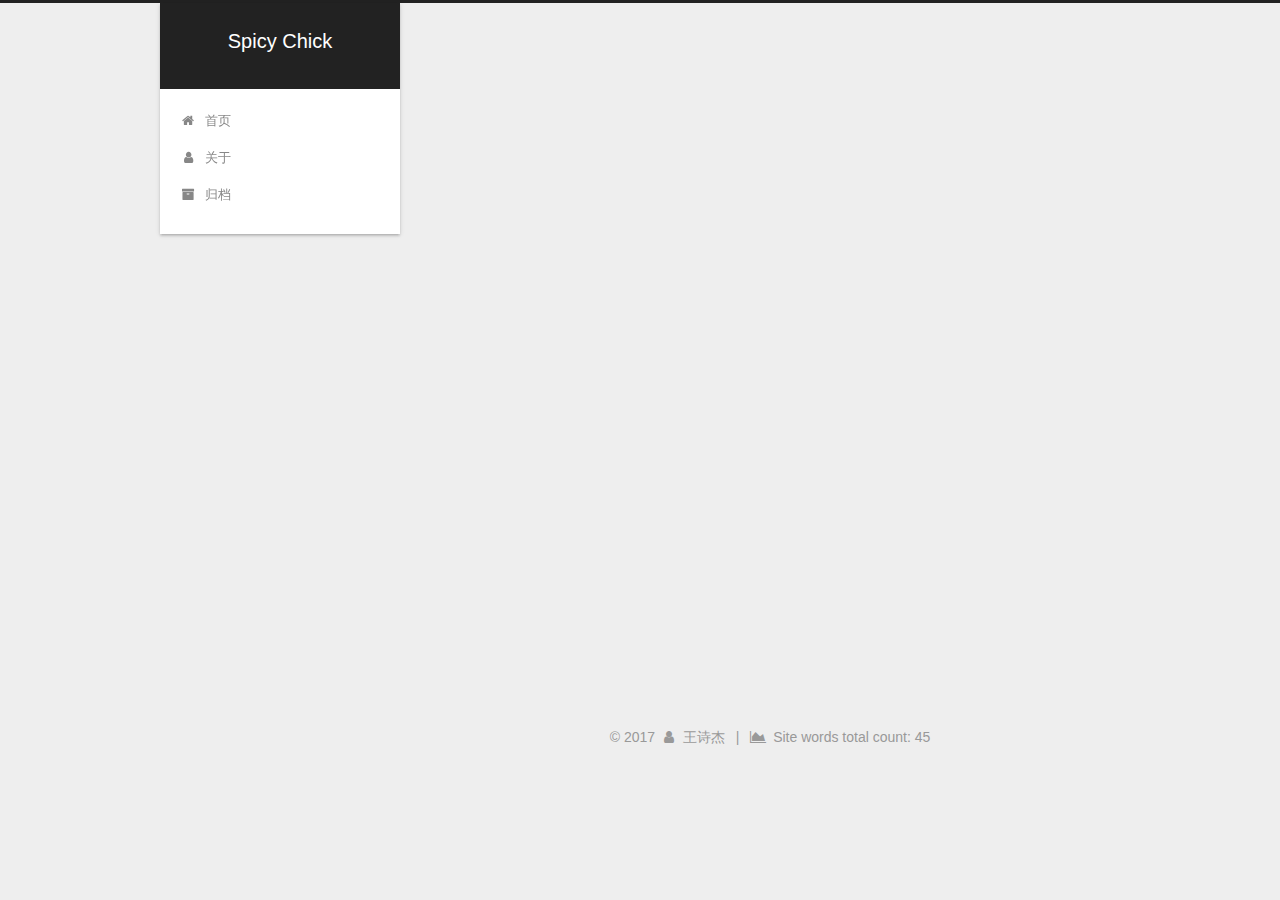
<file: index.html>
<!DOCTYPE html>



  


<html class="theme-next gemini use-motion" lang="zh-Hans">
<head>
  <meta charset="UTF-8"/>
<meta http-equiv="X-UA-Compatible" content="IE=edge" />
<meta name="viewport" content="width=device-width, initial-scale=1, maximum-scale=1"/>
<meta name="theme-color" content="#222">









<meta http-equiv="Cache-Control" content="no-transform" />
<meta http-equiv="Cache-Control" content="no-siteapp" />
















  
  
  <link href="/lib/fancybox/source/jquery.fancybox.css?v=2.1.5" rel="stylesheet" type="text/css" />







<link href="/lib/font-awesome/css/font-awesome.min.css?v=4.6.2" rel="stylesheet" type="text/css" />

<link href="/css/main.css?v=" rel="stylesheet" type="text/css" />


  <link rel="apple-touch-icon" sizes="180x180" href="/images/apple-touch-icon.png?v=">


  <link rel="icon" type="image/png" sizes="32x32" href="/images/favicon-32x32.png?v=">


  <link rel="icon" type="image/png" sizes="16x16" href="/images/favicon-16x16.png?v=">


  <link rel="mask-icon" href="/images/logo.svg?v=" color="#222">





  <meta name="keywords" content="Hexo, NexT" />










<meta property="og:type" content="website">
<meta property="og:title" content="Spicy Chick">
<meta property="og:url" content="http://iswangshijie.com/index.html">
<meta property="og:site_name" content="Spicy Chick">
<meta property="og:locale" content="zh-Hans">
<meta name="twitter:card" content="summary">
<meta name="twitter:title" content="Spicy Chick">



<script type="text/javascript" id="hexo.configurations">
  var NexT = window.NexT || {};
  var CONFIG = {
    root: '/',
    scheme: 'Gemini',
    version: '',
    sidebar: {"position":"left","display":"post","offset":12,"b2t":false,"scrollpercent":false,"onmobile":false},
    fancybox: true,
    tabs: true,
    motion: {"enable":true,"async":false,"transition":{"post_block":"fadeIn","post_header":"slideDownIn","post_body":"slideDownIn","coll_header":"slideLeftIn","sidebar":"slideUpIn"}},
    duoshuo: {
      userId: '0',
      author: '博主'
    },
    algolia: {
      applicationID: '',
      apiKey: '',
      indexName: '',
      hits: {"per_page":10},
      labels: {"input_placeholder":"Search for Posts","hits_empty":"We didn't find any results for the search: ${query}","hits_stats":"${hits} results found in ${time} ms"}
    }
  };
</script>



  <link rel="canonical" href="http://iswangshijie.com/"/>





  <title>Spicy Chick</title>
  








</head>

<body itemscope itemtype="http://schema.org/WebPage" lang="zh-Hans">

  
  
    
  

  <div class="container sidebar-position-left 
  page-home">
    <div class="headband"></div>

    <header id="header" class="header" itemscope itemtype="http://schema.org/WPHeader">
      <div class="header-inner"><div class="site-brand-wrapper">
  <div class="site-meta ">
    

    <div class="custom-logo-site-title">
      <a href="/"  class="brand" rel="start">
        <span class="logo-line-before"><i></i></span>
        <span class="site-title">Spicy Chick</span>
        <span class="logo-line-after"><i></i></span>
      </a>
    </div>
      
        <p class="site-subtitle"></p>
      
  </div>

  <div class="site-nav-toggle">
    <button>
      <span class="btn-bar"></span>
      <span class="btn-bar"></span>
      <span class="btn-bar"></span>
    </button>
  </div>
</div>

<nav class="site-nav">
  

  
    <ul id="menu" class="menu">
      
        
        <li class="menu-item menu-item-home">
          <a href="/" rel="section">
            
              <i class="menu-item-icon fa fa-fw fa-home"></i> <br />
            
            首页
          </a>
        </li>
      
        
        <li class="menu-item menu-item-about">
          <a href="/about/" rel="section">
            
              <i class="menu-item-icon fa fa-fw fa-user"></i> <br />
            
            关于
          </a>
        </li>
      
        
        <li class="menu-item menu-item-archives">
          <a href="/archives/" rel="section">
            
              <i class="menu-item-icon fa fa-fw fa-archive"></i> <br />
            
            归档
          </a>
        </li>
      

      
    </ul>
  

  
</nav>



 </div>
    </header>

    <main id="main" class="main">
      <div class="main-inner">
        <div class="content-wrap">
          <div id="content" class="content">
            
  <section id="posts" class="posts-expand">
    
      

  

  
  
  

  <article class="post post-type-normal" itemscope itemtype="http://schema.org/Article">
  
  
  
  <div class="post-block">
    <link itemprop="mainEntityOfPage" href="http://iswangshijie.com/2017/11/19/我的博客/">

    <span hidden itemprop="author" itemscope itemtype="http://schema.org/Person">
      <meta itemprop="name" content="王诗杰">
      <meta itemprop="description" content="">
      <meta itemprop="image" content="/images/avatar.gif">
    </span>

    <span hidden itemprop="publisher" itemscope itemtype="http://schema.org/Organization">
      <meta itemprop="name" content="Spicy Chick">
    </span>

    
      <header class="post-header">

        
        
          <h1 class="post-title" itemprop="name headline">
                
                <a class="post-title-link" href="/2017/11/19/我的博客/" itemprop="url">我的博客</a></h1>
        

        <div class="post-meta">
          <span class="post-time">
            
              <span class="post-meta-item-icon">
                <i class="fa fa-calendar-o"></i>
              </span>
              
                <span class="post-meta-item-text">发表于</span>
              
              <time title="创建于" itemprop="dateCreated datePublished" datetime="2017-11-19T15:58:20+08:00">
                2017-11-19
              </time>
            

            

            
          </span>

          

          
            
          

          
          

          

          
            <div class="post-wordcount">
              
                
                <span class="post-meta-item-icon">
                  <i class="fa fa-file-word-o"></i>
                </span>
                
                  <span class="post-meta-item-text">字数统计&#58;</span>
                
                <span title="字数统计">
                  45
                </span>
              

              
                <span class="post-meta-divider">|</span>
              

              
                <span class="post-meta-item-icon">
                  <i class="fa fa-clock-o"></i>
                </span>
                
                  <span class="post-meta-item-text">阅读时长 &asymp;</span>
                
                <span title="阅读时长">
                  1
                </span>
              
            </div>
          

          

        </div>
      </header>
    

    
    
    
    <div class="post-body" itemprop="articleBody">

      
      

      
        
          
            <h1 id="欢迎来到我的个人博客"><a href="#欢迎来到我的个人博客" class="headerlink" title="欢迎来到我的个人博客"></a>欢迎来到我的个人博客</h1><p>终于搭建好了我的第一个博客。<br>以后会在这里记录我的学习成果，分享一些技术资料</p>

          
        
      
    </div>
    
    
    

    

    

    

    <footer class="post-footer">
      

      

      

      
      
        <div class="post-eof"></div>
      
    </footer>
  </div>
  
  
  
  </article>


    
  </section>

  


          </div>
          


          

        </div>
        
          
  
  <div class="sidebar-toggle">
    <div class="sidebar-toggle-line-wrap">
      <span class="sidebar-toggle-line sidebar-toggle-line-first"></span>
      <span class="sidebar-toggle-line sidebar-toggle-line-middle"></span>
      <span class="sidebar-toggle-line sidebar-toggle-line-last"></span>
    </div>
  </div>

  <aside id="sidebar" class="sidebar">
    
    <div class="sidebar-inner">

      

      

      <section class="site-overview-wrap sidebar-panel sidebar-panel-active">
        <div class="site-overview">
          <div class="site-author motion-element" itemprop="author" itemscope itemtype="http://schema.org/Person">
            
              <p class="site-author-name" itemprop="name">王诗杰</p>
              <p class="site-description motion-element" itemprop="description"></p>
          </div>

          <nav class="site-state motion-element">

            
              <div class="site-state-item site-state-posts">
              
                <a href="/archives/">
              
                  <span class="site-state-item-count">1</span>
                  <span class="site-state-item-name">日志</span>
                </a>
              </div>
            

            

            

          </nav>

          

          <div class="links-of-author motion-element">
            
              
                <span class="links-of-author-item">
                  <a href="https://github.com/wong4j" target="_blank" title="GitHub">
                    
                      <i class="fa fa-fw fa-github"></i>GitHub</a>
                </span>
              
                <span class="links-of-author-item">
                  <a href="mailto:505749828@qq.com" target="_blank" title="E-Mail">
                    
                      <i class="fa fa-fw fa-envelope"></i>E-Mail</a>
                </span>
              
            
          </div>

          
          

          
          

          

        </div>
      </section>

      

      

    </div>
  </aside>


        
      </div>
    </main>

    <footer id="footer" class="footer">
      <div class="footer-inner">
        <div class="copyright">&copy; <span itemprop="copyrightYear">2017</span>
  <span class="with-love">
    <i class="fa fa-user"></i>
  </span>
  <span class="author" itemprop="copyrightHolder">王诗杰</span>

  
    <span class="post-meta-divider">|</span>
    <span class="post-meta-item-icon">
      <i class="fa fa-area-chart"></i>
    </span>
    
      <span class="post-meta-item-text">Site words total count&#58;</span>
    
    <span title="Site words total count">45</span>
  
</div>









        







        
      </div>
    </footer>

    
      <div class="back-to-top">
        <i class="fa fa-arrow-up"></i>
        
      </div>
    

  </div>

  

<script type="text/javascript">
  if (Object.prototype.toString.call(window.Promise) !== '[object Function]') {
    window.Promise = null;
  }
</script>









  












  
  <script type="text/javascript" src="/lib/jquery/index.js?v=2.1.3"></script>

  
  <script type="text/javascript" src="/lib/fastclick/lib/fastclick.min.js?v=1.0.6"></script>

  
  <script type="text/javascript" src="/lib/jquery_lazyload/jquery.lazyload.js?v=1.9.7"></script>

  
  <script type="text/javascript" src="/lib/velocity/velocity.min.js?v=1.2.1"></script>

  
  <script type="text/javascript" src="/lib/velocity/velocity.ui.min.js?v=1.2.1"></script>

  
  <script type="text/javascript" src="/lib/fancybox/source/jquery.fancybox.pack.js?v=2.1.5"></script>


  


  <script type="text/javascript" src="/js/src/utils.js?v="></script>

  <script type="text/javascript" src="/js/src/motion.js?v="></script>



  
  


  <script type="text/javascript" src="/js/src/affix.js?v="></script>

  <script type="text/javascript" src="/js/src/schemes/pisces.js?v="></script>



  

  


  <script type="text/javascript" src="/js/src/bootstrap.js?v="></script>



  


  




	





  





  








  





  

  

  

  

  

  

</body>
</html>
</file>
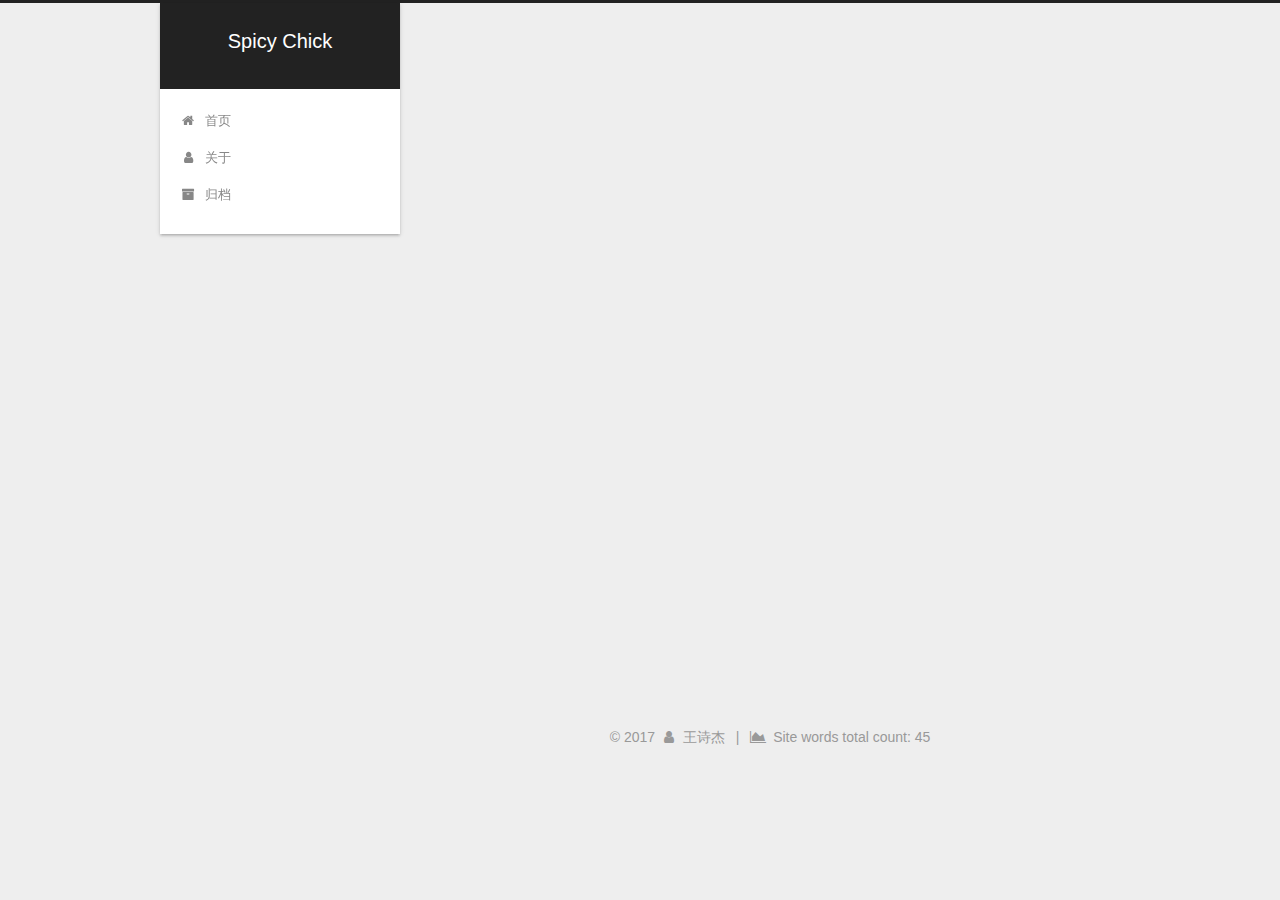
<file: archives/index.html>
<!DOCTYPE html>



  


<html class="theme-next gemini use-motion" lang="zh-Hans">
<head>
  <meta charset="UTF-8"/>
<meta http-equiv="X-UA-Compatible" content="IE=edge" />
<meta name="viewport" content="width=device-width, initial-scale=1, maximum-scale=1"/>
<meta name="theme-color" content="#222">









<meta http-equiv="Cache-Control" content="no-transform" />
<meta http-equiv="Cache-Control" content="no-siteapp" />
















  
  
  <link href="/lib/fancybox/source/jquery.fancybox.css?v=2.1.5" rel="stylesheet" type="text/css" />







<link href="/lib/font-awesome/css/font-awesome.min.css?v=4.6.2" rel="stylesheet" type="text/css" />

<link href="/css/main.css?v=" rel="stylesheet" type="text/css" />


  <link rel="apple-touch-icon" sizes="180x180" href="/images/apple-touch-icon.png?v=">


  <link rel="icon" type="image/png" sizes="32x32" href="/images/favicon-32x32.png?v=">


  <link rel="icon" type="image/png" sizes="16x16" href="/images/favicon-16x16.png?v=">


  <link rel="mask-icon" href="/images/logo.svg?v=" color="#222">





  <meta name="keywords" content="Hexo, NexT" />










<meta property="og:type" content="website">
<meta property="og:title" content="Spicy Chick">
<meta property="og:url" content="http://iswangshijie.com/archives/index.html">
<meta property="og:site_name" content="Spicy Chick">
<meta property="og:locale" content="zh-Hans">
<meta name="twitter:card" content="summary">
<meta name="twitter:title" content="Spicy Chick">



<script type="text/javascript" id="hexo.configurations">
  var NexT = window.NexT || {};
  var CONFIG = {
    root: '/',
    scheme: 'Gemini',
    version: '',
    sidebar: {"position":"left","display":"post","offset":12,"b2t":false,"scrollpercent":false,"onmobile":false},
    fancybox: true,
    tabs: true,
    motion: {"enable":true,"async":false,"transition":{"post_block":"fadeIn","post_header":"slideDownIn","post_body":"slideDownIn","coll_header":"slideLeftIn","sidebar":"slideUpIn"}},
    duoshuo: {
      userId: '0',
      author: '博主'
    },
    algolia: {
      applicationID: '',
      apiKey: '',
      indexName: '',
      hits: {"per_page":10},
      labels: {"input_placeholder":"Search for Posts","hits_empty":"We didn't find any results for the search: ${query}","hits_stats":"${hits} results found in ${time} ms"}
    }
  };
</script>



  <link rel="canonical" href="http://iswangshijie.com/archives/"/>





  <title>归档 | Spicy Chick</title>
  








</head>

<body itemscope itemtype="http://schema.org/WebPage" lang="zh-Hans">

  
  
    
  

  <div class="container sidebar-position-left page-archive">
    <div class="headband"></div>

    <header id="header" class="header" itemscope itemtype="http://schema.org/WPHeader">
      <div class="header-inner"><div class="site-brand-wrapper">
  <div class="site-meta ">
    

    <div class="custom-logo-site-title">
      <a href="/"  class="brand" rel="start">
        <span class="logo-line-before"><i></i></span>
        <span class="site-title">Spicy Chick</span>
        <span class="logo-line-after"><i></i></span>
      </a>
    </div>
      
        <p class="site-subtitle"></p>
      
  </div>

  <div class="site-nav-toggle">
    <button>
      <span class="btn-bar"></span>
      <span class="btn-bar"></span>
      <span class="btn-bar"></span>
    </button>
  </div>
</div>

<nav class="site-nav">
  

  
    <ul id="menu" class="menu">
      
        
        <li class="menu-item menu-item-home">
          <a href="/" rel="section">
            
              <i class="menu-item-icon fa fa-fw fa-home"></i> <br />
            
            首页
          </a>
        </li>
      
        
        <li class="menu-item menu-item-about">
          <a href="/about/" rel="section">
            
              <i class="menu-item-icon fa fa-fw fa-user"></i> <br />
            
            关于
          </a>
        </li>
      
        
        <li class="menu-item menu-item-archives">
          <a href="/archives/" rel="section">
            
              <i class="menu-item-icon fa fa-fw fa-archive"></i> <br />
            
            归档
          </a>
        </li>
      

      
    </ul>
  

  
</nav>



 </div>
    </header>

    <main id="main" class="main">
      <div class="main-inner">
        <div class="content-wrap">
          <div id="content" class="content">
            

  
  
  
  <div class="post-block archive">
    <div id="posts" class="posts-collapse">
      <span class="archive-move-on"></span>

      <span class="archive-page-counter">
        
        
        
          
        
        嗯..! 目前共计 1 篇日志。 继续努力。
      </span>

      

        
        
        

        
          
          <div class="collection-title">
            <h1 class="archive-year" id="archive-year-2017">2017</h1>
          </div>
        
        

        

  <article class="post post-type-normal" itemscope itemtype="http://schema.org/Article">
    <header class="post-header">

      <h2 class="post-title">
        
            <a class="post-title-link" href="/2017/11/19/我的博客/" itemprop="url">
              
                <span itemprop="name">我的博客</span>
              
            </a>
        
      </h2>

      <div class="post-meta">
        <time class="post-time" itemprop="dateCreated"
              datetime="2017-11-19T15:58:20+08:00"
              content="2017-11-19" >
          11-19
        </time>
      </div>

    </header>
  </article>



      

    </div>
  </div>
  
  
  

  



          </div>
          


          

        </div>
        
          
  
  <div class="sidebar-toggle">
    <div class="sidebar-toggle-line-wrap">
      <span class="sidebar-toggle-line sidebar-toggle-line-first"></span>
      <span class="sidebar-toggle-line sidebar-toggle-line-middle"></span>
      <span class="sidebar-toggle-line sidebar-toggle-line-last"></span>
    </div>
  </div>

  <aside id="sidebar" class="sidebar">
    
    <div class="sidebar-inner">

      

      

      <section class="site-overview-wrap sidebar-panel sidebar-panel-active">
        <div class="site-overview">
          <div class="site-author motion-element" itemprop="author" itemscope itemtype="http://schema.org/Person">
            
              <p class="site-author-name" itemprop="name">王诗杰</p>
              <p class="site-description motion-element" itemprop="description"></p>
          </div>

          <nav class="site-state motion-element">

            
              <div class="site-state-item site-state-posts">
              
                <a href="/archives/">
              
                  <span class="site-state-item-count">1</span>
                  <span class="site-state-item-name">日志</span>
                </a>
              </div>
            

            

            

          </nav>

          

          <div class="links-of-author motion-element">
            
              
                <span class="links-of-author-item">
                  <a href="https://github.com/wong4j" target="_blank" title="GitHub">
                    
                      <i class="fa fa-fw fa-github"></i>GitHub</a>
                </span>
              
                <span class="links-of-author-item">
                  <a href="mailto:505749828@qq.com" target="_blank" title="E-Mail">
                    
                      <i class="fa fa-fw fa-envelope"></i>E-Mail</a>
                </span>
              
            
          </div>

          
          

          
          

          

        </div>
      </section>

      

      

    </div>
  </aside>


        
      </div>
    </main>

    <footer id="footer" class="footer">
      <div class="footer-inner">
        <div class="copyright">&copy; <span itemprop="copyrightYear">2017</span>
  <span class="with-love">
    <i class="fa fa-user"></i>
  </span>
  <span class="author" itemprop="copyrightHolder">王诗杰</span>

  
    <span class="post-meta-divider">|</span>
    <span class="post-meta-item-icon">
      <i class="fa fa-area-chart"></i>
    </span>
    
      <span class="post-meta-item-text">Site words total count&#58;</span>
    
    <span title="Site words total count">45</span>
  
</div>









        







        
      </div>
    </footer>

    
      <div class="back-to-top">
        <i class="fa fa-arrow-up"></i>
        
      </div>
    

  </div>

  

<script type="text/javascript">
  if (Object.prototype.toString.call(window.Promise) !== '[object Function]') {
    window.Promise = null;
  }
</script>









  












  
  <script type="text/javascript" src="/lib/jquery/index.js?v=2.1.3"></script>

  
  <script type="text/javascript" src="/lib/fastclick/lib/fastclick.min.js?v=1.0.6"></script>

  
  <script type="text/javascript" src="/lib/jquery_lazyload/jquery.lazyload.js?v=1.9.7"></script>

  
  <script type="text/javascript" src="/lib/velocity/velocity.min.js?v=1.2.1"></script>

  
  <script type="text/javascript" src="/lib/velocity/velocity.ui.min.js?v=1.2.1"></script>

  
  <script type="text/javascript" src="/lib/fancybox/source/jquery.fancybox.pack.js?v=2.1.5"></script>


  


  <script type="text/javascript" src="/js/src/utils.js?v="></script>

  <script type="text/javascript" src="/js/src/motion.js?v="></script>



  
  


  <script type="text/javascript" src="/js/src/affix.js?v="></script>

  <script type="text/javascript" src="/js/src/schemes/pisces.js?v="></script>



  

  


  <script type="text/javascript" src="/js/src/bootstrap.js?v="></script>



  


  




	





  





  








  





  

  

  

  

  

  

</body>
</html>
</file>
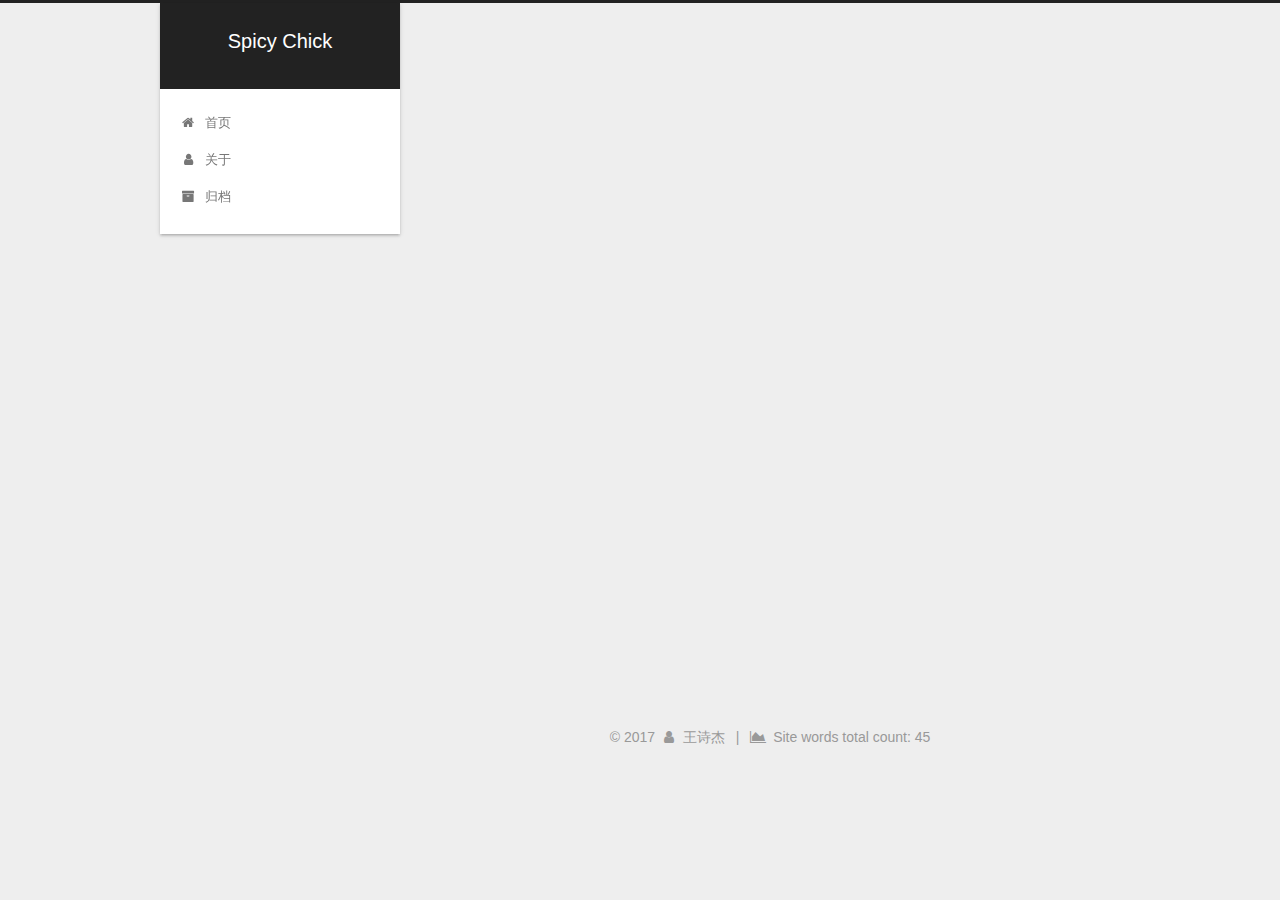
<file: archives/2017/index.html>
<!DOCTYPE html>



  


<html class="theme-next gemini use-motion" lang="zh-Hans">
<head>
  <meta charset="UTF-8"/>
<meta http-equiv="X-UA-Compatible" content="IE=edge" />
<meta name="viewport" content="width=device-width, initial-scale=1, maximum-scale=1"/>
<meta name="theme-color" content="#222">









<meta http-equiv="Cache-Control" content="no-transform" />
<meta http-equiv="Cache-Control" content="no-siteapp" />
















  
  
  <link href="/lib/fancybox/source/jquery.fancybox.css?v=2.1.5" rel="stylesheet" type="text/css" />







<link href="/lib/font-awesome/css/font-awesome.min.css?v=4.6.2" rel="stylesheet" type="text/css" />

<link href="/css/main.css?v=" rel="stylesheet" type="text/css" />


  <link rel="apple-touch-icon" sizes="180x180" href="/images/apple-touch-icon.png?v=">


  <link rel="icon" type="image/png" sizes="32x32" href="/images/favicon-32x32.png?v=">


  <link rel="icon" type="image/png" sizes="16x16" href="/images/favicon-16x16.png?v=">


  <link rel="mask-icon" href="/images/logo.svg?v=" color="#222">





  <meta name="keywords" content="Hexo, NexT" />










<meta property="og:type" content="website">
<meta property="og:title" content="Spicy Chick">
<meta property="og:url" content="http://iswangshijie.com/archives/2017/index.html">
<meta property="og:site_name" content="Spicy Chick">
<meta property="og:locale" content="zh-Hans">
<meta name="twitter:card" content="summary">
<meta name="twitter:title" content="Spicy Chick">



<script type="text/javascript" id="hexo.configurations">
  var NexT = window.NexT || {};
  var CONFIG = {
    root: '/',
    scheme: 'Gemini',
    version: '',
    sidebar: {"position":"left","display":"post","offset":12,"b2t":false,"scrollpercent":false,"onmobile":false},
    fancybox: true,
    tabs: true,
    motion: {"enable":true,"async":false,"transition":{"post_block":"fadeIn","post_header":"slideDownIn","post_body":"slideDownIn","coll_header":"slideLeftIn","sidebar":"slideUpIn"}},
    duoshuo: {
      userId: '0',
      author: '博主'
    },
    algolia: {
      applicationID: '',
      apiKey: '',
      indexName: '',
      hits: {"per_page":10},
      labels: {"input_placeholder":"Search for Posts","hits_empty":"We didn't find any results for the search: ${query}","hits_stats":"${hits} results found in ${time} ms"}
    }
  };
</script>



  <link rel="canonical" href="http://iswangshijie.com/archives/2017/"/>





  <title>归档 | Spicy Chick</title>
  








</head>

<body itemscope itemtype="http://schema.org/WebPage" lang="zh-Hans">

  
  
    
  

  <div class="container sidebar-position-left page-archive">
    <div class="headband"></div>

    <header id="header" class="header" itemscope itemtype="http://schema.org/WPHeader">
      <div class="header-inner"><div class="site-brand-wrapper">
  <div class="site-meta ">
    

    <div class="custom-logo-site-title">
      <a href="/"  class="brand" rel="start">
        <span class="logo-line-before"><i></i></span>
        <span class="site-title">Spicy Chick</span>
        <span class="logo-line-after"><i></i></span>
      </a>
    </div>
      
        <p class="site-subtitle"></p>
      
  </div>

  <div class="site-nav-toggle">
    <button>
      <span class="btn-bar"></span>
      <span class="btn-bar"></span>
      <span class="btn-bar"></span>
    </button>
  </div>
</div>

<nav class="site-nav">
  

  
    <ul id="menu" class="menu">
      
        
        <li class="menu-item menu-item-home">
          <a href="/" rel="section">
            
              <i class="menu-item-icon fa fa-fw fa-home"></i> <br />
            
            首页
          </a>
        </li>
      
        
        <li class="menu-item menu-item-about">
          <a href="/about/" rel="section">
            
              <i class="menu-item-icon fa fa-fw fa-user"></i> <br />
            
            关于
          </a>
        </li>
      
        
        <li class="menu-item menu-item-archives">
          <a href="/archives/" rel="section">
            
              <i class="menu-item-icon fa fa-fw fa-archive"></i> <br />
            
            归档
          </a>
        </li>
      

      
    </ul>
  

  
</nav>



 </div>
    </header>

    <main id="main" class="main">
      <div class="main-inner">
        <div class="content-wrap">
          <div id="content" class="content">
            

  
  
  
  <div class="post-block archive">
    <div id="posts" class="posts-collapse">
      <span class="archive-move-on"></span>

      <span class="archive-page-counter">
        
        
        
          
        
        嗯..! 目前共计 1 篇日志。 继续努力。
      </span>

      

        
        
        

        
          
          <div class="collection-title">
            <h1 class="archive-year" id="archive-year-2017">2017</h1>
          </div>
        
        

        

  <article class="post post-type-normal" itemscope itemtype="http://schema.org/Article">
    <header class="post-header">

      <h2 class="post-title">
        
            <a class="post-title-link" href="/2017/11/19/我的博客/" itemprop="url">
              
                <span itemprop="name">我的博客</span>
              
            </a>
        
      </h2>

      <div class="post-meta">
        <time class="post-time" itemprop="dateCreated"
              datetime="2017-11-19T15:58:20+08:00"
              content="2017-11-19" >
          11-19
        </time>
      </div>

    </header>
  </article>



      

    </div>
  </div>
  
  
  

  



          </div>
          


          

        </div>
        
          
  
  <div class="sidebar-toggle">
    <div class="sidebar-toggle-line-wrap">
      <span class="sidebar-toggle-line sidebar-toggle-line-first"></span>
      <span class="sidebar-toggle-line sidebar-toggle-line-middle"></span>
      <span class="sidebar-toggle-line sidebar-toggle-line-last"></span>
    </div>
  </div>

  <aside id="sidebar" class="sidebar">
    
    <div class="sidebar-inner">

      

      

      <section class="site-overview-wrap sidebar-panel sidebar-panel-active">
        <div class="site-overview">
          <div class="site-author motion-element" itemprop="author" itemscope itemtype="http://schema.org/Person">
            
              <p class="site-author-name" itemprop="name">王诗杰</p>
              <p class="site-description motion-element" itemprop="description"></p>
          </div>

          <nav class="site-state motion-element">

            
              <div class="site-state-item site-state-posts">
              
                <a href="/archives/">
              
                  <span class="site-state-item-count">1</span>
                  <span class="site-state-item-name">日志</span>
                </a>
              </div>
            

            

            

          </nav>

          

          <div class="links-of-author motion-element">
            
              
                <span class="links-of-author-item">
                  <a href="https://github.com/wong4j" target="_blank" title="GitHub">
                    
                      <i class="fa fa-fw fa-github"></i>GitHub</a>
                </span>
              
                <span class="links-of-author-item">
                  <a href="mailto:505749828@qq.com" target="_blank" title="E-Mail">
                    
                      <i class="fa fa-fw fa-envelope"></i>E-Mail</a>
                </span>
              
            
          </div>

          
          

          
          

          

        </div>
      </section>

      

      

    </div>
  </aside>


        
      </div>
    </main>

    <footer id="footer" class="footer">
      <div class="footer-inner">
        <div class="copyright">&copy; <span itemprop="copyrightYear">2017</span>
  <span class="with-love">
    <i class="fa fa-user"></i>
  </span>
  <span class="author" itemprop="copyrightHolder">王诗杰</span>

  
    <span class="post-meta-divider">|</span>
    <span class="post-meta-item-icon">
      <i class="fa fa-area-chart"></i>
    </span>
    
      <span class="post-meta-item-text">Site words total count&#58;</span>
    
    <span title="Site words total count">45</span>
  
</div>









        







        
      </div>
    </footer>

    
      <div class="back-to-top">
        <i class="fa fa-arrow-up"></i>
        
      </div>
    

  </div>

  

<script type="text/javascript">
  if (Object.prototype.toString.call(window.Promise) !== '[object Function]') {
    window.Promise = null;
  }
</script>









  












  
  <script type="text/javascript" src="/lib/jquery/index.js?v=2.1.3"></script>

  
  <script type="text/javascript" src="/lib/fastclick/lib/fastclick.min.js?v=1.0.6"></script>

  
  <script type="text/javascript" src="/lib/jquery_lazyload/jquery.lazyload.js?v=1.9.7"></script>

  
  <script type="text/javascript" src="/lib/velocity/velocity.min.js?v=1.2.1"></script>

  
  <script type="text/javascript" src="/lib/velocity/velocity.ui.min.js?v=1.2.1"></script>

  
  <script type="text/javascript" src="/lib/fancybox/source/jquery.fancybox.pack.js?v=2.1.5"></script>


  


  <script type="text/javascript" src="/js/src/utils.js?v="></script>

  <script type="text/javascript" src="/js/src/motion.js?v="></script>



  
  


  <script type="text/javascript" src="/js/src/affix.js?v="></script>

  <script type="text/javascript" src="/js/src/schemes/pisces.js?v="></script>



  

  


  <script type="text/javascript" src="/js/src/bootstrap.js?v="></script>



  


  




	





  





  








  





  

  

  

  

  

  

</body>
</html>
</file>
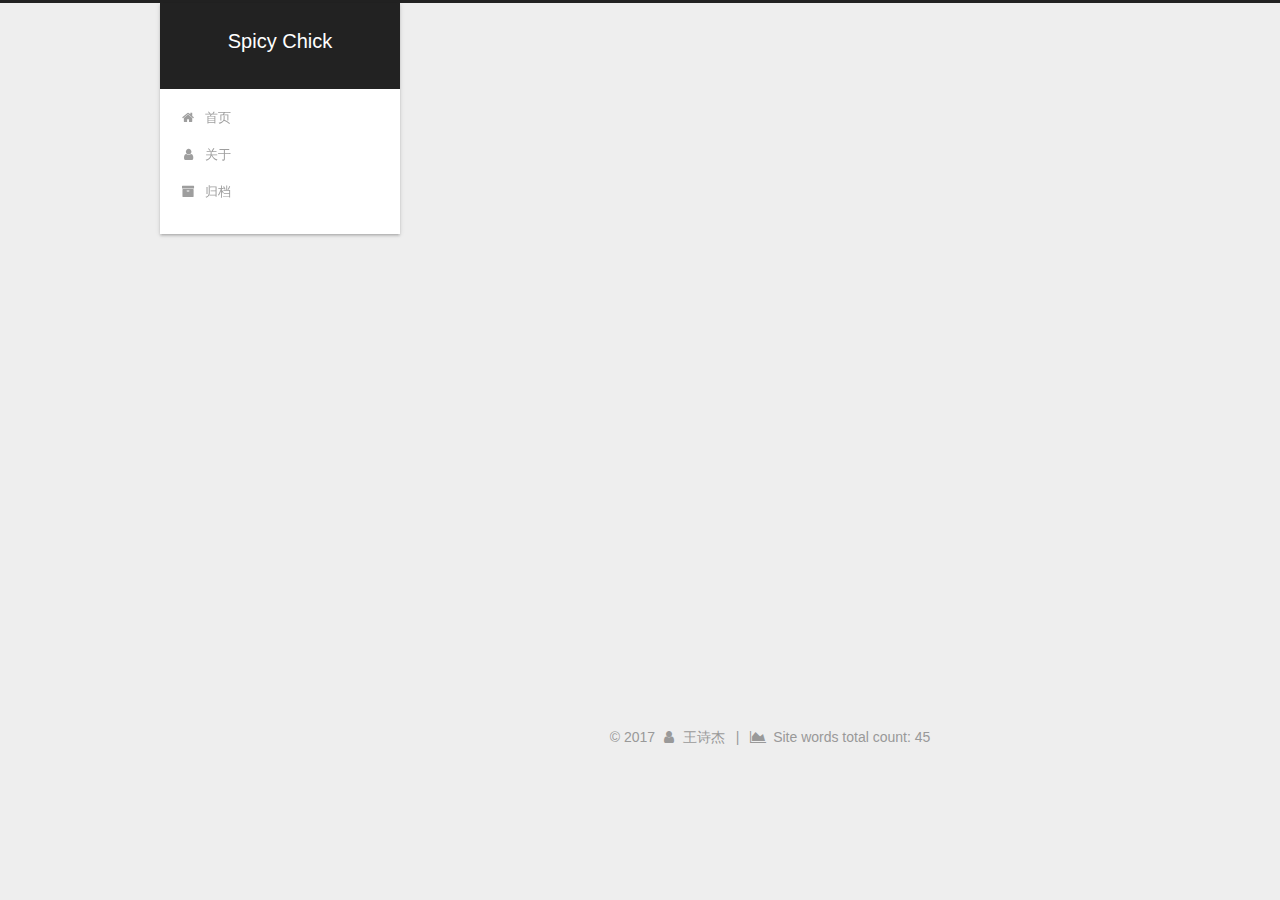
<file: archives/2017/11/index.html>
<!DOCTYPE html>



  


<html class="theme-next gemini use-motion" lang="zh-Hans">
<head>
  <meta charset="UTF-8"/>
<meta http-equiv="X-UA-Compatible" content="IE=edge" />
<meta name="viewport" content="width=device-width, initial-scale=1, maximum-scale=1"/>
<meta name="theme-color" content="#222">









<meta http-equiv="Cache-Control" content="no-transform" />
<meta http-equiv="Cache-Control" content="no-siteapp" />
















  
  
  <link href="/lib/fancybox/source/jquery.fancybox.css?v=2.1.5" rel="stylesheet" type="text/css" />







<link href="/lib/font-awesome/css/font-awesome.min.css?v=4.6.2" rel="stylesheet" type="text/css" />

<link href="/css/main.css?v=" rel="stylesheet" type="text/css" />


  <link rel="apple-touch-icon" sizes="180x180" href="/images/apple-touch-icon.png?v=">


  <link rel="icon" type="image/png" sizes="32x32" href="/images/favicon-32x32.png?v=">


  <link rel="icon" type="image/png" sizes="16x16" href="/images/favicon-16x16.png?v=">


  <link rel="mask-icon" href="/images/logo.svg?v=" color="#222">





  <meta name="keywords" content="Hexo, NexT" />










<meta property="og:type" content="website">
<meta property="og:title" content="Spicy Chick">
<meta property="og:url" content="http://iswangshijie.com/archives/2017/11/index.html">
<meta property="og:site_name" content="Spicy Chick">
<meta property="og:locale" content="zh-Hans">
<meta name="twitter:card" content="summary">
<meta name="twitter:title" content="Spicy Chick">



<script type="text/javascript" id="hexo.configurations">
  var NexT = window.NexT || {};
  var CONFIG = {
    root: '/',
    scheme: 'Gemini',
    version: '',
    sidebar: {"position":"left","display":"post","offset":12,"b2t":false,"scrollpercent":false,"onmobile":false},
    fancybox: true,
    tabs: true,
    motion: {"enable":true,"async":false,"transition":{"post_block":"fadeIn","post_header":"slideDownIn","post_body":"slideDownIn","coll_header":"slideLeftIn","sidebar":"slideUpIn"}},
    duoshuo: {
      userId: '0',
      author: '博主'
    },
    algolia: {
      applicationID: '',
      apiKey: '',
      indexName: '',
      hits: {"per_page":10},
      labels: {"input_placeholder":"Search for Posts","hits_empty":"We didn't find any results for the search: ${query}","hits_stats":"${hits} results found in ${time} ms"}
    }
  };
</script>



  <link rel="canonical" href="http://iswangshijie.com/archives/2017/11/"/>





  <title>归档 | Spicy Chick</title>
  








</head>

<body itemscope itemtype="http://schema.org/WebPage" lang="zh-Hans">

  
  
    
  

  <div class="container sidebar-position-left page-archive">
    <div class="headband"></div>

    <header id="header" class="header" itemscope itemtype="http://schema.org/WPHeader">
      <div class="header-inner"><div class="site-brand-wrapper">
  <div class="site-meta ">
    

    <div class="custom-logo-site-title">
      <a href="/"  class="brand" rel="start">
        <span class="logo-line-before"><i></i></span>
        <span class="site-title">Spicy Chick</span>
        <span class="logo-line-after"><i></i></span>
      </a>
    </div>
      
        <p class="site-subtitle"></p>
      
  </div>

  <div class="site-nav-toggle">
    <button>
      <span class="btn-bar"></span>
      <span class="btn-bar"></span>
      <span class="btn-bar"></span>
    </button>
  </div>
</div>

<nav class="site-nav">
  

  
    <ul id="menu" class="menu">
      
        
        <li class="menu-item menu-item-home">
          <a href="/" rel="section">
            
              <i class="menu-item-icon fa fa-fw fa-home"></i> <br />
            
            首页
          </a>
        </li>
      
        
        <li class="menu-item menu-item-about">
          <a href="/about/" rel="section">
            
              <i class="menu-item-icon fa fa-fw fa-user"></i> <br />
            
            关于
          </a>
        </li>
      
        
        <li class="menu-item menu-item-archives">
          <a href="/archives/" rel="section">
            
              <i class="menu-item-icon fa fa-fw fa-archive"></i> <br />
            
            归档
          </a>
        </li>
      

      
    </ul>
  

  
</nav>



 </div>
    </header>

    <main id="main" class="main">
      <div class="main-inner">
        <div class="content-wrap">
          <div id="content" class="content">
            

  
  
  
  <div class="post-block archive">
    <div id="posts" class="posts-collapse">
      <span class="archive-move-on"></span>

      <span class="archive-page-counter">
        
        
        
          
        
        嗯..! 目前共计 1 篇日志。 继续努力。
      </span>

      

        
        
        

        
          
          <div class="collection-title">
            <h1 class="archive-year" id="archive-year-2017">2017</h1>
          </div>
        
        

        

  <article class="post post-type-normal" itemscope itemtype="http://schema.org/Article">
    <header class="post-header">

      <h2 class="post-title">
        
            <a class="post-title-link" href="/2017/11/19/我的博客/" itemprop="url">
              
                <span itemprop="name">我的博客</span>
              
            </a>
        
      </h2>

      <div class="post-meta">
        <time class="post-time" itemprop="dateCreated"
              datetime="2017-11-19T15:58:20+08:00"
              content="2017-11-19" >
          11-19
        </time>
      </div>

    </header>
  </article>



      

    </div>
  </div>
  
  
  

  



          </div>
          


          

        </div>
        
          
  
  <div class="sidebar-toggle">
    <div class="sidebar-toggle-line-wrap">
      <span class="sidebar-toggle-line sidebar-toggle-line-first"></span>
      <span class="sidebar-toggle-line sidebar-toggle-line-middle"></span>
      <span class="sidebar-toggle-line sidebar-toggle-line-last"></span>
    </div>
  </div>

  <aside id="sidebar" class="sidebar">
    
    <div class="sidebar-inner">

      

      

      <section class="site-overview-wrap sidebar-panel sidebar-panel-active">
        <div class="site-overview">
          <div class="site-author motion-element" itemprop="author" itemscope itemtype="http://schema.org/Person">
            
              <p class="site-author-name" itemprop="name">王诗杰</p>
              <p class="site-description motion-element" itemprop="description"></p>
          </div>

          <nav class="site-state motion-element">

            
              <div class="site-state-item site-state-posts">
              
                <a href="/archives/">
              
                  <span class="site-state-item-count">1</span>
                  <span class="site-state-item-name">日志</span>
                </a>
              </div>
            

            

            

          </nav>

          

          <div class="links-of-author motion-element">
            
              
                <span class="links-of-author-item">
                  <a href="https://github.com/wong4j" target="_blank" title="GitHub">
                    
                      <i class="fa fa-fw fa-github"></i>GitHub</a>
                </span>
              
                <span class="links-of-author-item">
                  <a href="mailto:505749828@qq.com" target="_blank" title="E-Mail">
                    
                      <i class="fa fa-fw fa-envelope"></i>E-Mail</a>
                </span>
              
            
          </div>

          
          

          
          

          

        </div>
      </section>

      

      

    </div>
  </aside>


        
      </div>
    </main>

    <footer id="footer" class="footer">
      <div class="footer-inner">
        <div class="copyright">&copy; <span itemprop="copyrightYear">2017</span>
  <span class="with-love">
    <i class="fa fa-user"></i>
  </span>
  <span class="author" itemprop="copyrightHolder">王诗杰</span>

  
    <span class="post-meta-divider">|</span>
    <span class="post-meta-item-icon">
      <i class="fa fa-area-chart"></i>
    </span>
    
      <span class="post-meta-item-text">Site words total count&#58;</span>
    
    <span title="Site words total count">45</span>
  
</div>









        







        
      </div>
    </footer>

    
      <div class="back-to-top">
        <i class="fa fa-arrow-up"></i>
        
      </div>
    

  </div>

  

<script type="text/javascript">
  if (Object.prototype.toString.call(window.Promise) !== '[object Function]') {
    window.Promise = null;
  }
</script>









  












  
  <script type="text/javascript" src="/lib/jquery/index.js?v=2.1.3"></script>

  
  <script type="text/javascript" src="/lib/fastclick/lib/fastclick.min.js?v=1.0.6"></script>

  
  <script type="text/javascript" src="/lib/jquery_lazyload/jquery.lazyload.js?v=1.9.7"></script>

  
  <script type="text/javascript" src="/lib/velocity/velocity.min.js?v=1.2.1"></script>

  
  <script type="text/javascript" src="/lib/velocity/velocity.ui.min.js?v=1.2.1"></script>

  
  <script type="text/javascript" src="/lib/fancybox/source/jquery.fancybox.pack.js?v=2.1.5"></script>


  


  <script type="text/javascript" src="/js/src/utils.js?v="></script>

  <script type="text/javascript" src="/js/src/motion.js?v="></script>



  
  


  <script type="text/javascript" src="/js/src/affix.js?v="></script>

  <script type="text/javascript" src="/js/src/schemes/pisces.js?v="></script>



  

  


  <script type="text/javascript" src="/js/src/bootstrap.js?v="></script>



  


  




	





  





  








  





  

  

  

  

  

  

</body>
</html>
</file>
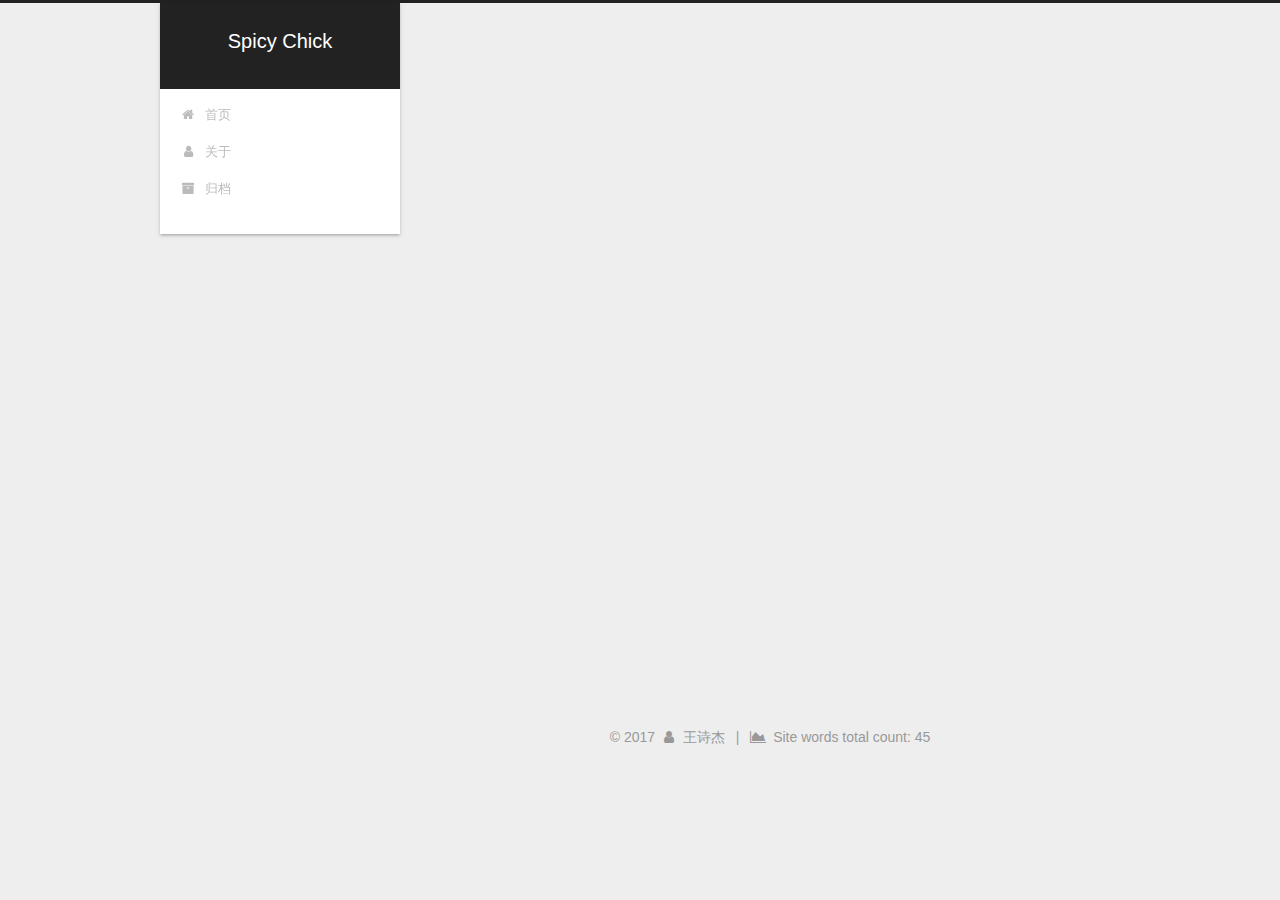
<file: 2017/11/19/我的博客/index.html>
<!DOCTYPE html>



  


<html class="theme-next gemini use-motion" lang="zh-Hans">
<head>
  <meta charset="UTF-8"/>
<meta http-equiv="X-UA-Compatible" content="IE=edge" />
<meta name="viewport" content="width=device-width, initial-scale=1, maximum-scale=1"/>
<meta name="theme-color" content="#222">









<meta http-equiv="Cache-Control" content="no-transform" />
<meta http-equiv="Cache-Control" content="no-siteapp" />
















  
  
  <link href="/lib/fancybox/source/jquery.fancybox.css?v=2.1.5" rel="stylesheet" type="text/css" />







<link href="/lib/font-awesome/css/font-awesome.min.css?v=4.6.2" rel="stylesheet" type="text/css" />

<link href="/css/main.css?v=" rel="stylesheet" type="text/css" />


  <link rel="apple-touch-icon" sizes="180x180" href="/images/apple-touch-icon.png?v=">


  <link rel="icon" type="image/png" sizes="32x32" href="/images/favicon-32x32.png?v=">


  <link rel="icon" type="image/png" sizes="16x16" href="/images/favicon-16x16.png?v=">


  <link rel="mask-icon" href="/images/logo.svg?v=" color="#222">





  <meta name="keywords" content="Hexo, NexT" />










<meta name="description" content="欢迎来到我的个人博客终于搭建好了我的第一个博客。以后会在这里记录我的学习成果，分享一些技术资料">
<meta property="og:type" content="article">
<meta property="og:title" content="我的博客">
<meta property="og:url" content="http://iswangshijie.com/2017/11/19/我的博客/index.html">
<meta property="og:site_name" content="Spicy Chick">
<meta property="og:description" content="欢迎来到我的个人博客终于搭建好了我的第一个博客。以后会在这里记录我的学习成果，分享一些技术资料">
<meta property="og:locale" content="zh-Hans">
<meta property="og:updated_time" content="2017-11-19T10:50:53.418Z">
<meta name="twitter:card" content="summary">
<meta name="twitter:title" content="我的博客">
<meta name="twitter:description" content="欢迎来到我的个人博客终于搭建好了我的第一个博客。以后会在这里记录我的学习成果，分享一些技术资料">



<script type="text/javascript" id="hexo.configurations">
  var NexT = window.NexT || {};
  var CONFIG = {
    root: '/',
    scheme: 'Gemini',
    version: '',
    sidebar: {"position":"left","display":"post","offset":12,"b2t":false,"scrollpercent":false,"onmobile":false},
    fancybox: true,
    tabs: true,
    motion: {"enable":true,"async":false,"transition":{"post_block":"fadeIn","post_header":"slideDownIn","post_body":"slideDownIn","coll_header":"slideLeftIn","sidebar":"slideUpIn"}},
    duoshuo: {
      userId: '0',
      author: '博主'
    },
    algolia: {
      applicationID: '',
      apiKey: '',
      indexName: '',
      hits: {"per_page":10},
      labels: {"input_placeholder":"Search for Posts","hits_empty":"We didn't find any results for the search: ${query}","hits_stats":"${hits} results found in ${time} ms"}
    }
  };
</script>



  <link rel="canonical" href="http://iswangshijie.com/2017/11/19/我的博客/"/>





  <title>我的博客 | Spicy Chick</title>
  








</head>

<body itemscope itemtype="http://schema.org/WebPage" lang="zh-Hans">

  
  
    
  

  <div class="container sidebar-position-left page-post-detail">
    <div class="headband"></div>

    <header id="header" class="header" itemscope itemtype="http://schema.org/WPHeader">
      <div class="header-inner"><div class="site-brand-wrapper">
  <div class="site-meta ">
    

    <div class="custom-logo-site-title">
      <a href="/"  class="brand" rel="start">
        <span class="logo-line-before"><i></i></span>
        <span class="site-title">Spicy Chick</span>
        <span class="logo-line-after"><i></i></span>
      </a>
    </div>
      
        <p class="site-subtitle"></p>
      
  </div>

  <div class="site-nav-toggle">
    <button>
      <span class="btn-bar"></span>
      <span class="btn-bar"></span>
      <span class="btn-bar"></span>
    </button>
  </div>
</div>

<nav class="site-nav">
  

  
    <ul id="menu" class="menu">
      
        
        <li class="menu-item menu-item-home">
          <a href="/" rel="section">
            
              <i class="menu-item-icon fa fa-fw fa-home"></i> <br />
            
            首页
          </a>
        </li>
      
        
        <li class="menu-item menu-item-about">
          <a href="/about/" rel="section">
            
              <i class="menu-item-icon fa fa-fw fa-user"></i> <br />
            
            关于
          </a>
        </li>
      
        
        <li class="menu-item menu-item-archives">
          <a href="/archives/" rel="section">
            
              <i class="menu-item-icon fa fa-fw fa-archive"></i> <br />
            
            归档
          </a>
        </li>
      

      
    </ul>
  

  
</nav>



 </div>
    </header>

    <main id="main" class="main">
      <div class="main-inner">
        <div class="content-wrap">
          <div id="content" class="content">
            

  <div id="posts" class="posts-expand">
    

  

  
  
  

  <article class="post post-type-normal" itemscope itemtype="http://schema.org/Article">
  
  
  
  <div class="post-block">
    <link itemprop="mainEntityOfPage" href="http://iswangshijie.com/2017/11/19/我的博客/">

    <span hidden itemprop="author" itemscope itemtype="http://schema.org/Person">
      <meta itemprop="name" content="王诗杰">
      <meta itemprop="description" content="">
      <meta itemprop="image" content="/images/avatar.gif">
    </span>

    <span hidden itemprop="publisher" itemscope itemtype="http://schema.org/Organization">
      <meta itemprop="name" content="Spicy Chick">
    </span>

    
      <header class="post-header">

        
        
          <h1 class="post-title" itemprop="name headline">我的博客</h1>
        

        <div class="post-meta">
          <span class="post-time">
            
              <span class="post-meta-item-icon">
                <i class="fa fa-calendar-o"></i>
              </span>
              
                <span class="post-meta-item-text">发表于</span>
              
              <time title="创建于" itemprop="dateCreated datePublished" datetime="2017-11-19T15:58:20+08:00">
                2017-11-19
              </time>
            

            

            
          </span>

          

          
            
          

          
          

          

          
            <div class="post-wordcount">
              
                
                <span class="post-meta-item-icon">
                  <i class="fa fa-file-word-o"></i>
                </span>
                
                  <span class="post-meta-item-text">字数统计&#58;</span>
                
                <span title="字数统计">
                  45
                </span>
              

              
                <span class="post-meta-divider">|</span>
              

              
                <span class="post-meta-item-icon">
                  <i class="fa fa-clock-o"></i>
                </span>
                
                  <span class="post-meta-item-text">阅读时长 &asymp;</span>
                
                <span title="阅读时长">
                  1
                </span>
              
            </div>
          

          

        </div>
      </header>
    

    
    
    
    <div class="post-body" itemprop="articleBody">

      
      

      
        <h1 id="欢迎来到我的个人博客"><a href="#欢迎来到我的个人博客" class="headerlink" title="欢迎来到我的个人博客"></a>欢迎来到我的个人博客</h1><p>终于搭建好了我的第一个博客。<br>以后会在这里记录我的学习成果，分享一些技术资料</p>

      
    </div>
    
    
    

    

    
      <div>
        <div style="padding: 10px 0; margin: 20px auto; width: 90%; text-align: center;">
  <div></div>
  <button id="rewardButton" disable="enable" onclick="var qr = document.getElementById('QR'); if (qr.style.display === 'none') {qr.style.display='block';} else {qr.style.display='none'}">
    <span>打赏</span>
  </button>
  <div id="QR" style="display: none;">

    
      <div id="wechat" style="display: inline-block">
        <img id="wechat_qr" src="/images/weixinpay.jpg" alt="王诗杰 微信支付"/>
        <p>微信支付</p>
      </div>
    

    
      <div id="alipay" style="display: inline-block">
        <img id="alipay_qr" src="/images/alipay.jpg" alt="王诗杰 支付宝"/>
        <p>支付宝</p>
      </div>
    

    

  </div>
</div>

      </div>
    

    

    <footer class="post-footer">
      

      
      
      

      

      
      
    </footer>
  </div>
  
  
  
  </article>



    <div class="post-spread">
      
    </div>
  </div>


          </div>
          


          
  


        </div>
        
          
  
  <div class="sidebar-toggle">
    <div class="sidebar-toggle-line-wrap">
      <span class="sidebar-toggle-line sidebar-toggle-line-first"></span>
      <span class="sidebar-toggle-line sidebar-toggle-line-middle"></span>
      <span class="sidebar-toggle-line sidebar-toggle-line-last"></span>
    </div>
  </div>

  <aside id="sidebar" class="sidebar">
    
    <div class="sidebar-inner">

      

      
        <ul class="sidebar-nav motion-element">
          <li class="sidebar-nav-toc sidebar-nav-active" data-target="post-toc-wrap">
            文章目录
          </li>
          <li class="sidebar-nav-overview" data-target="site-overview-wrap">
            站点概览
          </li>
        </ul>
      

      <section class="site-overview-wrap sidebar-panel">
        <div class="site-overview">
          <div class="site-author motion-element" itemprop="author" itemscope itemtype="http://schema.org/Person">
            
              <p class="site-author-name" itemprop="name">王诗杰</p>
              <p class="site-description motion-element" itemprop="description"></p>
          </div>

          <nav class="site-state motion-element">

            
              <div class="site-state-item site-state-posts">
              
                <a href="/archives/">
              
                  <span class="site-state-item-count">1</span>
                  <span class="site-state-item-name">日志</span>
                </a>
              </div>
            

            

            

          </nav>

          

          <div class="links-of-author motion-element">
            
              
                <span class="links-of-author-item">
                  <a href="https://github.com/wong4j" target="_blank" title="GitHub">
                    
                      <i class="fa fa-fw fa-github"></i>GitHub</a>
                </span>
              
                <span class="links-of-author-item">
                  <a href="mailto:505749828@qq.com" target="_blank" title="E-Mail">
                    
                      <i class="fa fa-fw fa-envelope"></i>E-Mail</a>
                </span>
              
            
          </div>

          
          

          
          

          

        </div>
      </section>

      
      <!--noindex-->
        <section class="post-toc-wrap motion-element sidebar-panel sidebar-panel-active">
          <div class="post-toc">

            
              
            

            
              <div class="post-toc-content"><ol class="nav"><li class="nav-item nav-level-1"><a class="nav-link" href="#欢迎来到我的个人博客"><span class="nav-number">1.</span> <span class="nav-text">欢迎来到我的个人博客</span></a></li></ol></div>
            

          </div>
        </section>
      <!--/noindex-->
      

      

    </div>
  </aside>


        
      </div>
    </main>

    <footer id="footer" class="footer">
      <div class="footer-inner">
        <div class="copyright">&copy; <span itemprop="copyrightYear">2017</span>
  <span class="with-love">
    <i class="fa fa-user"></i>
  </span>
  <span class="author" itemprop="copyrightHolder">王诗杰</span>

  
    <span class="post-meta-divider">|</span>
    <span class="post-meta-item-icon">
      <i class="fa fa-area-chart"></i>
    </span>
    
      <span class="post-meta-item-text">Site words total count&#58;</span>
    
    <span title="Site words total count">45</span>
  
</div>









        







        
      </div>
    </footer>

    
      <div class="back-to-top">
        <i class="fa fa-arrow-up"></i>
        
      </div>
    

  </div>

  

<script type="text/javascript">
  if (Object.prototype.toString.call(window.Promise) !== '[object Function]') {
    window.Promise = null;
  }
</script>









  












  
  <script type="text/javascript" src="/lib/jquery/index.js?v=2.1.3"></script>

  
  <script type="text/javascript" src="/lib/fastclick/lib/fastclick.min.js?v=1.0.6"></script>

  
  <script type="text/javascript" src="/lib/jquery_lazyload/jquery.lazyload.js?v=1.9.7"></script>

  
  <script type="text/javascript" src="/lib/velocity/velocity.min.js?v=1.2.1"></script>

  
  <script type="text/javascript" src="/lib/velocity/velocity.ui.min.js?v=1.2.1"></script>

  
  <script type="text/javascript" src="/lib/fancybox/source/jquery.fancybox.pack.js?v=2.1.5"></script>


  


  <script type="text/javascript" src="/js/src/utils.js?v="></script>

  <script type="text/javascript" src="/js/src/motion.js?v="></script>



  
  


  <script type="text/javascript" src="/js/src/affix.js?v="></script>

  <script type="text/javascript" src="/js/src/schemes/pisces.js?v="></script>



  
  <script type="text/javascript" src="/js/src/scrollspy.js?v="></script>
<script type="text/javascript" src="/js/src/post-details.js?v="></script>



  


  <script type="text/javascript" src="/js/src/bootstrap.js?v="></script>



  


  




	





  





  








  





  

  

  

  

  

  

</body>
</html>
</file>
<file: css/main.css>
/* normalize.css v3.0.2 | MIT License | git.io/normalize */
html {
  font-family: sans-serif; /* 1 */
  -ms-text-size-adjust: 100%; /* 2 */
  -webkit-text-size-adjust: 100%; /* 2 */
}
body {
  margin: 0;
}
article,
aside,
details,
figcaption,
figure,
footer,
header,
hgroup,
main,
menu,
nav,
section,
summary {
  display: block;
}
audio,
canvas,
progress,
video {
  display: inline-block; /* 1 */
  vertical-align: baseline; /* 2 */
}
audio:not([controls]) {
  display: none;
  height: 0;
}
[hidden],
template {
  display: none;
}
a {
  background-color: transparent;
}
a:active,
a:hover {
  outline: 0;
}
abbr[title] {
  border-bottom: 1px dotted;
}
b,
strong {
  font-weight: bold;
}
dfn {
  font-style: italic;
}
h1 {
  font-size: 2em;
  margin: 0.67em 0;
}
mark {
  background: #ff0;
  color: #000;
}
small {
  font-size: 80%;
}
sub,
sup {
  font-size: 75%;
  line-height: 0;
  position: relative;
  vertical-align: baseline;
}
sup {
  top: -0.5em;
}
sub {
  bottom: -0.25em;
}
img {
  border: 0;
}
svg:not(:root) {
  overflow: hidden;
}
figure {
  margin: 1em 40px;
}
hr {
  -moz-box-sizing: content-box;
  box-sizing: content-box;
  height: 0;
}
pre {
  overflow: auto;
}
code,
kbd,
pre,
samp {
  font-family: monospace, monospace;
  font-size: 1em;
}
button,
input,
optgroup,
select,
textarea {
  color: inherit; /* 1 */
  font: inherit; /* 2 */
  margin: 0; /* 3 */
}
button {
  overflow: visible;
}
button,
select {
  text-transform: none;
}
button,
html input[type="button"],
input[type="reset"],
input[type="submit"] {
  -webkit-appearance: button; /* 2 */
  cursor: pointer; /* 3 */
}
button[disabled],
html input[disabled] {
  cursor: default;
}
button::-moz-focus-inner,
input::-moz-focus-inner {
  border: 0;
  padding: 0;
}
input {
  line-height: normal;
}
input[type="checkbox"],
input[type="radio"] {
  box-sizing: border-box; /* 1 */
  padding: 0; /* 2 */
}
input[type="number"]::-webkit-inner-spin-button,
input[type="number"]::-webkit-outer-spin-button {
  height: auto;
}
input[type="search"] {
  -webkit-appearance: textfield; /* 1 */
  -moz-box-sizing: content-box;
  -webkit-box-sizing: content-box; /* 2 */
  box-sizing: content-box;
}
input[type="search"]::-webkit-search-cancel-button,
input[type="search"]::-webkit-search-decoration {
  -webkit-appearance: none;
}
fieldset {
  border: 1px solid #c0c0c0;
  margin: 0 2px;
  padding: 0.35em 0.625em 0.75em;
}
legend {
  border: 0; /* 1 */
  padding: 0; /* 2 */
}
textarea {
  overflow: auto;
}
optgroup {
  font-weight: bold;
}
table {
  border-collapse: collapse;
  border-spacing: 0;
}
td,
th {
  padding: 0;
}
::selection {
  background: #262a30;
  color: #fff;
}
body {
  position: relative;
  font-family: 'Lato', "PingFang SC", "Microsoft YaHei", sans-serif;
  font-size: 14px;
  line-height: 2;
  color: #555;
  background: #eee;
}
@media (max-width: 767px) {
  body {
    padding-right: 0 !important;
  }
}
@media (min-width: 768px) and (max-width: 991px) {
  body {
    padding-right: 0 !important;
  }
}
@media (min-width: 1600px) {
  body {
    font-size: 16px;
  }
}
h1,
h2,
h3,
h4,
h5,
h6 {
  margin: 0;
  padding: 0;
  font-weight: bold;
  line-height: 1.5;
  font-family: 'Lato', "PingFang SC", "Microsoft YaHei", sans-serif;
}
h2,
h3,
h4,
h5,
h6 {
  margin: 20px 0 15px;
}
h1 {
  font-size: 22px;
}
@media (max-width: 767px) {
  h1 {
    font-size: 18px;
  }
}
h2 {
  font-size: 20px;
}
@media (max-width: 767px) {
  h2 {
    font-size: 16px;
  }
}
h3 {
  font-size: 18px;
}
@media (max-width: 767px) {
  h3 {
    font-size: 14px;
  }
}
h4 {
  font-size: 16px;
}
@media (max-width: 767px) {
  h4 {
    font-size: 12px;
  }
}
h5 {
  font-size: 14px;
}
@media (max-width: 767px) {
  h5 {
    font-size: 10px;
  }
}
h6 {
  font-size: 12px;
}
@media (max-width: 767px) {
  h6 {
    font-size: 8px;
  }
}
p {
  margin: 0 0 20px 0;
}
a {
  color: #555;
  text-decoration: none;
  outline: none;
  border-bottom: 1px solid #999;
  word-wrap: break-word;
}
a:hover {
  color: #222;
  border-bottom-color: #222;
}
blockquote {
  margin: 0;
  padding: 0;
}
img {
  display: block;
  margin: auto;
  max-width: 100%;
  height: auto;
}
hr {
  margin: 40px 0;
  height: 3px;
  border: none;
  background-color: #ddd;
  background-image: repeating-linear-gradient(-45deg, #fff, #fff 4px, transparent 4px, transparent 8px);
}
blockquote {
  padding: 0 15px;
  color: #666;
  border-left: 4px solid #ddd;
}
blockquote cite::before {
  content: "-";
  padding: 0 5px;
}
dt {
  font-weight: 700;
}
dd {
  margin: 0;
  padding: 0;
}
kbd {
  border: 1px solid #ccc;
  border-radius: 0.2em;
  box-shadow: 0.1em 0.1em 0.2em rgba(0,0,0,0.1);
  background-color: #f9f9f9;
  font-family: inherit;
  background-image: -webkit-linear-gradient(top, #eee, #fff, #eee);
  padding: 0.1em 0.3em;
  white-space: nowrap;
}
.text-left {
  text-align: left;
}
.text-center {
  text-align: center;
}
.text-right {
  text-align: right;
}
.text-justify {
  text-align: justify;
}
.text-nowrap {
  white-space: nowrap;
}
.text-lowercase {
  text-transform: lowercase;
}
.text-uppercase {
  text-transform: uppercase;
}
.text-capitalize {
  text-transform: capitalize;
}
.center-block {
  display: block;
  margin-left: auto;
  margin-right: auto;
}
.clearfix:before,
.clearfix:after {
  content: " ";
  display: table;
}
.clearfix:after {
  clear: both;
}
.pullquote {
  width: 45%;
}
.pullquote.left {
  float: left;
  margin-left: 5px;
  margin-right: 10px;
}
.pullquote.right {
  float: right;
  margin-left: 10px;
  margin-right: 5px;
}
.affix.affix.affix {
  position: fixed;
}
.translation {
  margin-top: -20px;
  font-size: 14px;
  color: #999;
}
.scrollbar-measure {
  width: 100px;
  height: 100px;
  overflow: scroll;
  position: absolute;
  top: -9999px;
}
.use-motion .motion-element {
  opacity: 0;
}
table {
  margin: 20px 0;
  width: 100%;
  border-collapse: collapse;
  border-spacing: 0;
  border: 1px solid #ddd;
  font-size: 14px;
  table-layout: fixed;
  word-wrap: break-all;
}
table>tbody>tr:nth-of-type(odd) {
  background-color: #f9f9f9;
}
table>tbody>tr:hover {
  background-color: #f5f5f5;
}
caption,
th,
td {
  padding: 8px;
  text-align: left;
  vertical-align: middle;
  font-weight: normal;
}
th,
td {
  border-bottom: 3px solid #ddd;
  border-right: 1px solid #eee;
}
th {
  padding-bottom: 10px;
  font-weight: 700;
}
td {
  border-bottom-width: 1px;
}
html,
body {
  height: 100%;
}
.container {
  position: relative;
  min-height: 100%;
}
.header-inner {
  margin: 0 auto;
  padding: 100px 0 70px;
  width: calc(100% - 252px);
}
@media (min-width: 1600px) {
  .container .header-inner {
    width: 900px;
  }
}
.main {
  padding-bottom: 150px;
}
.main-inner {
  margin: 0 auto;
  width: calc(100% - 252px);
}
@media (min-width: 1600px) {
  .container .main-inner {
    width: 900px;
  }
}
.footer {
  position: absolute;
  left: 0;
  bottom: 0;
  width: 100%;
  min-height: 50px;
}
.footer-inner {
  box-sizing: border-box;
  margin: 20px auto;
  width: calc(100% - 252px);
}
@media (min-width: 1600px) {
  .container .footer-inner {
    width: 900px;
  }
}
pre,
.highlight {
  overflow: auto;
  margin: 20px 0;
  padding: 0;
  font-size: 13px;
  color: #4d4d4c;
  background: #f7f7f7;
  line-height: 1.6;
}
pre,
code {
  font-family: consolas, Menlo, "PingFang SC", "Microsoft YaHei", monospace;
}
code {
  padding: 2px 4px;
  word-wrap: break-word;
  color: #555;
  background: #eee;
  border-radius: 3px;
  font-size: 13px;
}
pre {
  padding: 10px;
}
pre code {
  padding: 0;
  color: #4d4d4c;
  background: none;
  text-shadow: none;
}
.highlight {
  border-radius: 1px;
}
.highlight pre {
  border: none;
  margin: 0;
  padding: 10px 0;
}
.highlight table {
  margin: 0;
  width: auto;
  border: none;
}
.highlight td {
  border: none;
  padding: 0;
}
.highlight figcaption {
  font-size: 1em;
  color: #4d4d4c;
  line-height: 1em;
  margin-bottom: 1em;
}
.highlight figcaption:before,
.highlight figcaption:after {
  content: " ";
  display: table;
}
.highlight figcaption:after {
  clear: both;
}
.highlight figcaption a {
  float: right;
  color: #4d4d4c;
}
.highlight figcaption a:hover {
  border-bottom-color: #4d4d4c;
}
.highlight .gutter pre {
  padding-left: 10px;
  padding-right: 10px;
  color: #869194;
  text-align: right;
  background-color: #eff2f3;
}
.highlight .code pre {
  width: 100%;
  padding-left: 10px;
  padding-right: 10px;
  background-color: #f7f7f7;
}
.highlight .line {
  height: 20px;
}
.gutter {
  -webkit-user-select: none;
  -moz-user-select: none;
  -ms-user-select: none;
  user-select: none;
}
.gist table {
  width: auto;
}
.gist table td {
  border: none;
}
pre .deletion {
  background: #fdd;
}
pre .addition {
  background: #dfd;
}
pre .meta {
  color: #8959a8;
}
pre .comment {
  color: #8e908c;
}
pre .variable,
pre .attribute,
pre .tag,
pre .regexp,
pre .ruby .constant,
pre .xml .tag .title,
pre .xml .pi,
pre .xml .doctype,
pre .html .doctype,
pre .css .id,
pre .css .class,
pre .css .pseudo {
  color: #c82829;
}
pre .number,
pre .preprocessor,
pre .built_in,
pre .literal,
pre .params,
pre .constant,
pre .command {
  color: #f5871f;
}
pre .ruby .class .title,
pre .css .rules .attribute,
pre .string,
pre .value,
pre .inheritance,
pre .header,
pre .ruby .symbol,
pre .xml .cdata,
pre .special,
pre .number,
pre .formula {
  color: #718c00;
}
pre .title,
pre .css .hexcolor {
  color: #3e999f;
}
pre .function,
pre .python .decorator,
pre .python .title,
pre .ruby .function .title,
pre .ruby .title .keyword,
pre .perl .sub,
pre .javascript .title,
pre .coffeescript .title {
  color: #4271ae;
}
pre .keyword,
pre .javascript .function {
  color: #8959a8;
}
.full-image.full-image.full-image {
  border: none;
  max-width: 100%;
  width: auto;
  margin: 20px auto;
}
@media (min-width: 992px) {
  .full-image.full-image.full-image {
    max-width: none;
    width: 118%;
    margin: 0 -9%;
  }
}
.blockquote-center,
.page-home .post-type-quote blockquote,
.page-post-detail .post-type-quote blockquote {
  position: relative;
  margin: 40px 0;
  padding: 0;
  border-left: none;
  text-align: center;
}
.blockquote-center::before,
.page-home .post-type-quote blockquote::before,
.page-post-detail .post-type-quote blockquote::before,
.blockquote-center::after,
.page-home .post-type-quote blockquote::after,
.page-post-detail .post-type-quote blockquote::after {
  position: absolute;
  content: ' ';
  display: block;
  width: 100%;
  height: 24px;
  opacity: 0.2;
  background-repeat: no-repeat;
  background-position: 0 -6px;
  background-size: 22px 22px;
}
.blockquote-center::before,
.page-home .post-type-quote blockquote::before,
.page-post-detail .post-type-quote blockquote::before {
  top: -20px;
  background-image: url("../images/quote-l.svg");
  border-top: 1px solid #ccc;
}
.blockquote-center::after,
.page-home .post-type-quote blockquote::after,
.page-post-detail .post-type-quote blockquote::after {
  bottom: -20px;
  background-image: url("../images/quote-r.svg");
  border-bottom: 1px solid #ccc;
  background-position: 100% 8px;
}
.blockquote-center p,
.page-home .post-type-quote blockquote p,
.page-post-detail .post-type-quote blockquote p,
.blockquote-center div,
.page-home .post-type-quote blockquote div,
.page-post-detail .post-type-quote blockquote div {
  text-align: center;
}
.post .post-body .group-picture img {
  box-sizing: border-box;
  padding: 0 3px;
  border: none;
}
.post .group-picture-row {
  overflow: hidden;
  margin-top: 6px;
}
.post .group-picture-row:first-child {
  margin-top: 0;
}
.post .group-picture-column {
  float: left;
}
.page-post-detail .post-body .group-picture-column {
  float: none;
  margin-top: 10px;
  width: auto !important;
}
.page-post-detail .post-body .group-picture-column img {
  margin: 0 auto;
}
.page-archive .group-picture-container {
  overflow: hidden;
}
.page-archive .group-picture-row {
  float: left;
}
.page-archive .group-picture-row:first-child {
  margin-top: 6px;
}
.page-archive .group-picture-column {
  max-width: 150px;
  max-height: 150px;
}
.post-body .note {
  position: relative;
  padding: 15px;
  margin-bottom: 20px;
  border: 1px solid #eee;
  border-left-width: 5px;
  border-radius: 3px;
}
.post-body .note h2,
.post-body .note h3,
.post-body .note h4,
.post-body .note h5,
.post-body .note h6 {
  margin-top: 0;
  margin-bottom: 0;
  border-bottom: initial;
  padding-top: 0 !important;
}
.post-body .note p:first-child,
.post-body .note ul:first-child,
.post-body .note ol:first-child,
.post-body .note table:first-child,
.post-body .note pre:first-child,
.post-body .note blockquote:first-child {
  margin-top: 0;
}
.post-body .note p:last-child,
.post-body .note ul:last-child,
.post-body .note ol:last-child,
.post-body .note table:last-child,
.post-body .note pre:last-child,
.post-body .note blockquote:last-child {
  margin-bottom: 0;
}
.post-body .note.default {
  border-left-color: #777;
}
.post-body .note.default h2,
.post-body .note.default h3,
.post-body .note.default h4,
.post-body .note.default h5,
.post-body .note.default h6 {
  color: #777;
}
.post-body .note.primary {
  border-left-color: #6f42c1;
}
.post-body .note.primary h2,
.post-body .note.primary h3,
.post-body .note.primary h4,
.post-body .note.primary h5,
.post-body .note.primary h6 {
  color: #6f42c1;
}
.post-body .note.info {
  border-left-color: #428bca;
}
.post-body .note.info h2,
.post-body .note.info h3,
.post-body .note.info h4,
.post-body .note.info h5,
.post-body .note.info h6 {
  color: #428bca;
}
.post-body .note.success {
  border-left-color: #5cb85c;
}
.post-body .note.success h2,
.post-body .note.success h3,
.post-body .note.success h4,
.post-body .note.success h5,
.post-body .note.success h6 {
  color: #5cb85c;
}
.post-body .note.warning {
  border-left-color: #f0ad4e;
}
.post-body .note.warning h2,
.post-body .note.warning h3,
.post-body .note.warning h4,
.post-body .note.warning h5,
.post-body .note.warning h6 {
  color: #f0ad4e;
}
.post-body .note.danger {
  border-left-color: #d9534f;
}
.post-body .note.danger h2,
.post-body .note.danger h3,
.post-body .note.danger h4,
.post-body .note.danger h5,
.post-body .note.danger h6 {
  color: #d9534f;
}
.post-body .label {
  display: inline;
  padding: 0 2px;
  white-space: nowrap;
}
.post-body .label.default {
  background-color: #f0f0f0;
}
.post-body .label.primary {
  background-color: #efe6f7;
}
.post-body .label.info {
  background-color: #e5f2f8;
}
.post-body .label.success {
  background-color: #e7f4e9;
}
.post-body .label.warning {
  background-color: #fcf6e1;
}
.post-body .label.danger {
  background-color: #fae8eb;
}
.post-body .tabs {
  position: relative;
  display: block;
  margin-bottom: 20px;
  padding-top: 10px;
}
.post-body .tabs ul.nav-tabs {
  margin: 0;
  padding: 0;
  display: flex;
  margin-bottom: -1px;
}
@media (max-width: 413px) {
  .post-body .tabs ul.nav-tabs {
    display: block;
    margin-bottom: 5px;
  }
}
.post-body .tabs ul.nav-tabs li.tab {
  list-style-type: none !important;
  margin: 0 0.25em 0 0;
  border-top: 3px solid transparent;
  border-left: 1px solid transparent;
  border-right: 1px solid transparent;
}
@media (max-width: 413px) {
  .post-body .tabs ul.nav-tabs li.tab {
    margin: initial;
    border-top: 1px solid transparent;
    border-left: 3px solid transparent;
    border-right: 1px solid transparent;
    border-bottom: 1px solid transparent;
  }
}
.post-body .tabs ul.nav-tabs li.tab a {
  outline: 0;
  border-bottom: initial;
  display: block;
  line-height: 1.8em;
  padding: 0.25em 0.75em;
  transition-duration: 0.2s;
  transition-timing-function: ease-out;
  transition-delay: 0s;
}
.post-body .tabs ul.nav-tabs li.tab a i {
  width: 1.285714285714286em;
}
.post-body .tabs ul.nav-tabs li.tab.active {
  border-top: 3px solid #fc6423;
  border-left: 1px solid #ddd;
  border-right: 1px solid #ddd;
  background-color: #fff;
}
@media (max-width: 413px) {
  .post-body .tabs ul.nav-tabs li.tab.active {
    border-top: 1px solid #ddd;
    border-left: 3px solid #fc6423;
    border-right: 1px solid #ddd;
    border-bottom: 1px solid #ddd;
  }
}
.post-body .tabs ul.nav-tabs li.tab.active a {
  cursor: default;
  color: #555;
}
.post-body .tabs .tab-content {
  background-color: #fff;
}
.post-body .tabs .tab-content .tab-pane {
  border: 1px solid #ddd;
  padding: 20px 20px 0 20px;
}
.post-body .tabs .tab-content .tab-pane:not(.active) {
  display: none !important;
}
.post-body .tabs .tab-content .tab-pane.active {
  display: block !important;
}
.btn {
  display: inline-block;
  padding: 0 20px;
  font-size: 14px;
  color: #fff;
  background: #222;
  border: 2px solid #555;
  text-decoration: none;
  border-radius: 0;
  transition-property: background-color;
  transition-duration: 0.2s;
  transition-timing-function: ease-in-out;
  transition-delay: 0s;
}
.btn:hover,
.post-button .btn:hover {
  border-color: #222;
  color: #fff;
  background: #222;
}
.btn-bar {
  display: block;
  width: 22px;
  height: 2px;
  background: #555;
  border-radius: 1px;
}
.btn-bar+.btn-bar {
  margin-top: 4px;
}
.pagination {
  margin: 120px 0 40px;
  text-align: center;
  border-top: 1px solid #eee;
}
.page-number-basic,
.pagination .prev,
.pagination .next,
.pagination .page-number,
.pagination .space {
  display: inline-block;
  position: relative;
  top: -1px;
  margin: 0 10px;
  padding: 0 11px;
}
@media (max-width: 767px) {
  .page-number-basic,
  .pagination .prev,
  .pagination .next,
  .pagination .page-number,
  .pagination .space {
    margin: 0 5px;
  }
}
.pagination .prev,
.pagination .next,
.pagination .page-number {
  border-bottom: 0;
  border-top: 1px solid #eee;
  transition-property: border-color;
  transition-duration: 0.2s;
  transition-timing-function: ease-in-out;
  transition-delay: 0s;
}
.pagination .prev:hover,
.pagination .next:hover,
.pagination .page-number:hover {
  border-top-color: #222;
}
.pagination .space {
  padding: 0;
  margin: 0;
}
.pagination .prev {
  margin-left: 0;
}
.pagination .next {
  margin-right: 0;
}
.pagination .page-number.current {
  color: #fff;
  background: #ccc;
  border-top-color: #ccc;
}
@media (max-width: 767px) {
  .pagination {
    border-top: none;
  }
  .pagination .prev,
  .pagination .next,
  .pagination .page-number {
    margin-bottom: 10px;
    border-top: 0;
    border-bottom: 1px solid #eee;
    padding: 0 10px;
  }
  .pagination .prev:hover,
  .pagination .next:hover,
  .pagination .page-number:hover {
    border-bottom-color: #222;
  }
}
.comments {
  margin: 60px 20px 0;
}
.tag-cloud {
  text-align: center;
}
.tag-cloud a {
  display: inline-block;
  margin: 10px;
}
.back-to-top {
  box-sizing: border-box;
  position: fixed;
  bottom: -100px;
  right: 30px;
  z-index: 1050;
  padding: 0 6px;
  width: 24px;
  background: #222;
  font-size: 12px;
  opacity: 0.6;
  color: #fff;
  cursor: pointer;
  text-align: center;
  -webkit-transform: translateZ(0);
  transition-property: bottom;
  transition-duration: 0.2s;
  transition-timing-function: ease-in-out;
  transition-delay: 0s;
}
@media (min-width: 768px) and (max-width: 991px) {
  .back-to-top {
    display: none !important;
  }
}
@media (max-width: 767px) {
  .back-to-top {
    display: none !important;
  }
}
.back-to-top.back-to-top-on {
  bottom: 30px;
}
.header {
  background: transparent;
}
.header-inner {
  position: relative;
}
.headband {
  height: 3px;
  background: #222;
}
.site-meta {
  margin: 0;
  text-align: center;
}
@media (max-width: 767px) {
  .site-meta {
    text-align: center;
  }
}
.brand {
  position: relative;
  display: inline-block;
  padding: 0 40px;
  color: #fff;
  background: #222;
  border-bottom: none;
}
.brand:hover {
  color: #fff;
}
.logo {
  display: inline-block;
  margin-right: 5px;
  line-height: 36px;
  vertical-align: top;
}
.site-title {
  display: inline-block;
  vertical-align: top;
  line-height: 36px;
  font-size: 20px;
  font-weight: normal;
  font-family: 'Lato', "PingFang SC", "Microsoft YaHei", sans-serif;
}
.site-subtitle {
  margin-top: 10px;
  font-size: 13px;
  color: #ddd;
}
.use-motion .brand {
  opacity: 0;
}
.use-motion .logo,
.use-motion .site-title,
.use-motion .site-subtitle {
  opacity: 0;
  position: relative;
  top: -10px;
}
.site-nav-toggle {
  display: none;
  position: absolute;
  top: 10px;
  left: 10px;
}
@media (max-width: 767px) {
  .site-nav-toggle {
    display: block;
  }
}
.site-nav-toggle button {
  margin-top: 2px;
  padding: 9px 10px;
  background: transparent;
  border: none;
}
@media (max-width: 767px) {
  .site-nav {
    display: none;
    margin: 0 -10px;
    padding: 0 10px;
    clear: both;
    border-top: 1px solid #ddd;
  }
}
@media (min-width: 768px) and (max-width: 991px) {
  .site-nav {
    display: block !important;
  }
}
@media (min-width: 992px) {
  .site-nav {
    display: block !important;
  }
}
.menu {
  margin-top: 20px;
  padding-left: 0;
  text-align: center;
}
.menu .menu-item {
  display: inline-block;
  margin: 0 10px;
  list-style: none;
}
@media screen and (max-width: 767px) {
  .menu .menu-item {
    margin-top: 10px;
  }
}
.menu .menu-item a {
  display: block;
  font-size: 13px;
  line-height: inherit;
  border-bottom: 1px solid transparent;
  transition-property: border-color;
  transition-duration: 0.2s;
  transition-timing-function: ease-in-out;
  transition-delay: 0s;
}
.menu .menu-item a:hover,
.menu-item-active a {
  border-bottom-color: #222;
}
.menu .menu-item .fa {
  margin-right: 5px;
}
.use-motion .menu-item {
  opacity: 0;
}
.post-body {
  font-family: 'Lato', "PingFang SC", "Microsoft YaHei", sans-serif;
}
@media (max-width: 767px) {
  .post-body {
    word-break: break-word;
  }
}
.post-body .fancybox img {
  display: block !important;
  margin: 0 auto;
  cursor: pointer;
  cursor: zoom-in;
  cursor: -webkit-zoom-in;
}
.post-body .image-caption,
.post-body .figure .caption {
  margin: -20px auto 15px;
  text-align: center;
  font-size: 14px;
  color: #999;
  font-weight: bold;
  line-height: 1;
}
.post-sticky-flag {
  display: inline-block;
  font-size: 16px;
  -ms-transform: rotate(30deg);
  -webkit-transform: rotate(30deg);
  -moz-transform: rotate(30deg);
  -ms-transform: rotate(30deg);
  -o-transform: rotate(30deg);
  transform: rotate(30deg);
}
.use-motion .post-block,
.use-motion .pagination,
.use-motion .comments {
  opacity: 0;
}
.use-motion .post-header {
  opacity: 0;
}
.use-motion .post-body {
  opacity: 0;
}
.use-motion .collection-title {
  opacity: 0;
}
.posts-expand {
  padding-top: 40px;
}
@media (max-width: 767px) {
  .posts-expand {
    margin: 0 20px;
  }
  .post-body pre .gutter pre {
    padding-right: 10px;
  }
  .post-body .highlight {
    margin-left: 0px;
    margin-right: 0px;
    padding: 0;
  }
  .post-body .highlight .gutter pre {
    padding-right: 10px;
  }
}
@media (min-width: 992px) {
  .posts-expand .post-body {
    text-align: justify;
  }
}
.posts-expand .post-body h2,
.posts-expand .post-body h3,
.posts-expand .post-body h4,
.posts-expand .post-body h5,
.posts-expand .post-body h6 {
  padding-top: 10px;
}
.posts-expand .post-body h2 .header-anchor,
.posts-expand .post-body h3 .header-anchor,
.posts-expand .post-body h4 .header-anchor,
.posts-expand .post-body h5 .header-anchor,
.posts-expand .post-body h6 .header-anchor {
  float: right;
  margin-left: 10px;
  color: #ccc;
  border-bottom-style: none;
  visibility: hidden;
}
.posts-expand .post-body h2 .header-anchor:hover,
.posts-expand .post-body h3 .header-anchor:hover,
.posts-expand .post-body h4 .header-anchor:hover,
.posts-expand .post-body h5 .header-anchor:hover,
.posts-expand .post-body h6 .header-anchor:hover {
  color: inherit;
}
.posts-expand .post-body h2:hover .header-anchor,
.posts-expand .post-body h3:hover .header-anchor,
.posts-expand .post-body h4:hover .header-anchor,
.posts-expand .post-body h5:hover .header-anchor,
.posts-expand .post-body h6:hover .header-anchor {
  visibility: visible;
}
.posts-expand .post-body ul li {
  list-style: circle;
}
.posts-expand .post-body img {
  box-sizing: border-box;
  margin: auto;
  padding: 3px;
  border: 1px solid #ddd;
}
.posts-expand .post-body .fancybox img {
  margin: 0 auto 25px;
}
@media (max-width: 767px) {
  .posts-collapse {
    margin: 0 20px;
  }
  .posts-collapse .post-title,
  .posts-collapse .post-meta {
    display: block;
    width: auto;
    text-align: left;
  }
}
.posts-collapse {
  position: relative;
  z-index: 1010;
  margin-left: 55px;
}
.posts-collapse::after {
  content: " ";
  position: absolute;
  top: 20px;
  left: 0;
  margin-left: -2px;
  width: 4px;
  height: 100%;
  background: #f5f5f5;
  z-index: -1;
}
@media (max-width: 767px) {
  .posts-collapse {
    margin: 0 20px;
  }
}
.posts-collapse .collection-title {
  position: relative;
  margin: 60px 0;
}
.posts-collapse .collection-title h1,
.posts-collapse .collection-title h2 {
  margin-left: 20px;
}
.posts-collapse .collection-title small {
  color: #bbb;
  margin-left: 5px;
}
.posts-collapse .collection-title::before {
  content: " ";
  position: absolute;
  left: 0;
  top: 50%;
  margin-left: -4px;
  margin-top: -4px;
  width: 8px;
  height: 8px;
  background: #bbb;
  border-radius: 50%;
}
.posts-collapse .post {
  margin: 30px 0;
}
.posts-collapse .post-header {
  position: relative;
  transition-duration: 0.2s;
  transition-timing-function: ease-in-out;
  transition-delay: 0s;
  transition-property: border;
  border-bottom: 1px dashed #ccc;
}
.posts-collapse .post-header::before {
  content: " ";
  position: absolute;
  left: 0;
  top: 12px;
  width: 6px;
  height: 6px;
  margin-left: -4px;
  background: #bbb;
  border-radius: 50%;
  border: 1px solid #fff;
  transition-duration: 0.2s;
  transition-timing-function: ease-in-out;
  transition-delay: 0s;
  transition-property: background;
}
.posts-collapse .post-header:hover {
  border-bottom-color: #666;
}
.posts-collapse .post-header:hover::before {
  background: #222;
}
.posts-collapse .post-meta {
  position: absolute;
  font-size: 12px;
  left: 20px;
  top: 5px;
}
.posts-collapse .post-comments-count {
  display: none;
}
.posts-collapse .post-title {
  margin-left: 60px;
  font-size: 16px;
  font-weight: normal;
  line-height: inherit;
}
.posts-collapse .post-title::after {
  margin-left: 3px;
  opacity: 0.6;
}
.posts-collapse .post-title a {
  color: #666;
  border-bottom: none;
}
.page-home .post-type-quote .post-header,
.page-post-detail .post-type-quote .post-header,
.page-home .post-type-quote .post-tags,
.page-post-detail .post-type-quote .post-tags {
  display: none;
}
.posts-expand .post-title {
  text-align: center;
  word-break: break-word;
  font-weight: 400;
}
.posts-expand .post-title-link {
  display: inline-block;
  position: relative;
  color: #555;
  border-bottom: none;
  line-height: 1.2;
  vertical-align: top;
}
.posts-expand .post-title-link::before {
  content: "";
  position: absolute;
  width: 100%;
  height: 2px;
  bottom: 0;
  left: 0;
  background-color: #000;
  visibility: hidden;
  -webkit-transform: scaleX(0);
  -moz-transform: scaleX(0);
  -ms-transform: scaleX(0);
  -o-transform: scaleX(0);
  transform: scaleX(0);
  transition-duration: 0.2s;
  transition-timing-function: ease-in-out;
  transition-delay: 0s;
}
.posts-expand .post-title-link:hover::before {
  visibility: visible;
  -webkit-transform: scaleX(1);
  -moz-transform: scaleX(1);
  -ms-transform: scaleX(1);
  -o-transform: scaleX(1);
  transform: scaleX(1);
}
.posts-expand .post-title-link .fa {
  font-size: 16px;
}
.posts-expand .post-meta {
  margin: 3px 0 60px 0;
  color: #999;
  font-family: 'Lato', "PingFang SC", "Microsoft YaHei", sans-serif;
  font-size: 12px;
  text-align: center;
}
.posts-expand .post-meta .post-category-list {
  display: inline-block;
  margin: 0;
  padding: 3px;
}
.posts-expand .post-meta .post-category-list-link {
  color: #999;
}
.posts-expand .post-meta .post-description {
  font-size: 14px;
  margin-top: 2px;
}
.post-meta-divider {
  margin: 0 0.5em;
}
.post-meta-item-icon {
  margin-right: 3px;
}
@media (min-width: 768px) and (max-width: 991px) {
  .post-meta-item-icon {
    display: inline-block;
  }
}
@media (max-width: 767px) {
  .post-meta-item-icon {
    display: inline-block;
  }
}
@media (min-width: 768px) and (max-width: 991px) {
  .post-meta-item-text {
    display: none;
  }
}
@media (max-width: 767px) {
  .post-meta-item-text {
    display: none;
  }
}
@media (max-width: 767px) {
  .posts-expand .post-comments-count {
    display: none;
  }
}
.post-button {
  margin-top: 40px;
}
.post-button .btn {
  color: #555;
  font-size: 14px;
  background: #fff;
  border-radius: 2px;
  line-height: 2;
  margin: 0 4px 8px 4px;
}
.post-button .fa-fw {
  width: 1.285714285714286em;
  text-align: left;
}
.posts-expand .post-tags {
  margin-top: 40px;
  text-align: center;
}
.posts-expand .post-tags a {
  display: inline-block;
  margin-right: 10px;
  font-size: 13px;
}
.post-nav {
  display: table;
  margin-top: 15px;
  width: 100%;
  border-top: 1px solid #eee;
}
.post-nav-divider {
  display: table-cell;
  width: 10%;
}
.post-nav-item {
  display: table-cell;
  padding: 10px 0 0 0;
  width: 45%;
  vertical-align: top;
}
.post-nav-item a {
  position: relative;
  display: block;
  line-height: 25px;
  font-size: 14px;
  color: #555;
  border-bottom: none;
}
.post-nav-item a:hover {
  color: #222;
  border-bottom: none;
}
.post-nav-item a:active {
  top: 2px;
}
.post-nav-item .fa {
  position: absolute;
  top: 8px;
  left: 0;
  font-size: 12px;
}
.post-nav-next a {
  padding-left: 15px;
}
.post-nav-prev {
  text-align: right;
}
.post-nav-prev a {
  padding-right: 15px;
}
.post-nav-prev .fa {
  right: 0;
  left: auto;
}
.posts-expand .post-eof {
  display: block;
  margin: 80px auto 60px;
  width: 8%;
  height: 1px;
  background: #ccc;
  text-align: center;
}
.post:last-child .post-eof.post-eof.post-eof {
  display: none;
}
.post-gallery {
  display: table;
  table-layout: fixed;
  width: 100%;
  border-collapse: separate;
}
.post-gallery-row {
  display: table-row;
}
.post-gallery .post-gallery-img {
  display: table-cell;
  text-align: center;
  vertical-align: middle;
  border: none;
}
.post-gallery .post-gallery-img img {
  max-width: 100%;
  max-height: 100%;
  border: none;
}
.fancybox-close,
.fancybox-close:hover {
  border: none;
}
#rewardButton {
  cursor: pointer;
  border: 0;
  outline: 0;
  border-radius: 5px;
  padding: 0;
  margin: 0;
  letter-spacing: normal;
  text-transform: none;
  text-indent: 0px;
  text-shadow: none;
}
#rewardButton span {
  display: inline-block;
  width: 80px;
  height: 35px;
  border-radius: 5px;
  color: #fff;
  font-weight: 400;
  font-style: normal;
  font-variant: normal;
  font-stretch: normal;
  font-size: 18px;
  font-family: "Microsoft Yahei";
  background: #f44336;
}
#rewardButton span:hover {
  background: #f7877f;
}
#QR {
  padding-top: 20px;
}
#QR a {
  border: 0;
}
#QR img {
  width: 180px;
  max-width: 100%;
  display: inline-block;
  margin: 0.8em 2em 0 2em;
}
#wechat:hover p {
  animation: roll 0.1s infinite linear;
  -webkit-animation: roll 0.1s infinite linear;
  -moz-animation: roll 0.1s infinite linear;
}
#alipay:hover p {
  animation: roll 0.1s infinite linear;
  -webkit-animation: roll 0.1s infinite linear;
  -moz-animation: roll 0.1s infinite linear;
}
#bitcoin:hover p {
  animation: roll 0.1s infinite linear;
  -webkit-animation: roll 0.1s infinite linear;
  -moz-animation: roll 0.1s infinite linear;
}
@-moz-keyframes roll {
  from {
    -webkit-transform: rotateZ(30deg);
    -moz-transform: rotateZ(30deg);
    -ms-transform: rotateZ(30deg);
    -o-transform: rotateZ(30deg);
    transform: rotateZ(30deg);
  }
  to {
    -webkit-transform: rotateZ(-30deg);
    -moz-transform: rotateZ(-30deg);
    -ms-transform: rotateZ(-30deg);
    -o-transform: rotateZ(-30deg);
    transform: rotateZ(-30deg);
  }
}
@-webkit-keyframes roll {
  from {
    -webkit-transform: rotateZ(30deg);
    -moz-transform: rotateZ(30deg);
    -ms-transform: rotateZ(30deg);
    -o-transform: rotateZ(30deg);
    transform: rotateZ(30deg);
  }
  to {
    -webkit-transform: rotateZ(-30deg);
    -moz-transform: rotateZ(-30deg);
    -ms-transform: rotateZ(-30deg);
    -o-transform: rotateZ(-30deg);
    transform: rotateZ(-30deg);
  }
}
@-o-keyframes roll {
  from {
    -webkit-transform: rotateZ(30deg);
    -moz-transform: rotateZ(30deg);
    -ms-transform: rotateZ(30deg);
    -o-transform: rotateZ(30deg);
    transform: rotateZ(30deg);
  }
  to {
    -webkit-transform: rotateZ(-30deg);
    -moz-transform: rotateZ(-30deg);
    -ms-transform: rotateZ(-30deg);
    -o-transform: rotateZ(-30deg);
    transform: rotateZ(-30deg);
  }
}
@keyframes roll {
  from {
    -webkit-transform: rotateZ(30deg);
    -moz-transform: rotateZ(30deg);
    -ms-transform: rotateZ(30deg);
    -o-transform: rotateZ(30deg);
    transform: rotateZ(30deg);
  }
  to {
    -webkit-transform: rotateZ(-30deg);
    -moz-transform: rotateZ(-30deg);
    -ms-transform: rotateZ(-30deg);
    -o-transform: rotateZ(-30deg);
    transform: rotateZ(-30deg);
  }
}
.rtl.post-body p,
.rtl.post-body a,
.rtl.post-body h1,
.rtl.post-body h2,
.rtl.post-body h3,
.rtl.post-body h4,
.rtl.post-body h5,
.rtl.post-body h6,
.rtl.post-body li,
.rtl.post-body ul,
.rtl.post-body ol {
  direction: rtl;
  font-family: UKIJ Ekran;
}
.rtl.post-title {
  font-family: UKIJ Ekran;
}
.sidebar {
  position: fixed;
  right: 0;
  top: 0;
  bottom: 0;
  width: 0;
  z-index: 1040;
  box-shadow: inset 0 2px 6px #000;
  background: #222;
  -webkit-transform: translateZ(0);
}
.sidebar a {
  color: #999;
  border-bottom-color: #555;
}
.sidebar a:hover {
  color: #eee;
}
@media (min-width: 768px) and (max-width: 991px) {
  .sidebar {
    display: none !important;
  }
}
@media (max-width: 767px) {
  .sidebar {
    display: none !important;
  }
}
.sidebar-inner {
  position: relative;
  padding: 20px 10px;
  color: #999;
  text-align: center;
}
.site-overview-wrap {
  overflow: hidden;
}
.site-overview {
  overflow-y: auto;
  overflow-x: hidden;
}
.sidebar-toggle {
  position: fixed;
  right: 30px;
  bottom: 45px;
  width: 14px;
  height: 14px;
  padding: 5px;
  background: #222;
  line-height: 0;
  z-index: 1050;
  cursor: pointer;
  -webkit-transform: translateZ(0);
}
@media (min-width: 768px) and (max-width: 991px) {
  .sidebar-toggle {
    display: none !important;
  }
}
@media (max-width: 767px) {
  .sidebar-toggle {
    display: none !important;
  }
}
.sidebar-toggle-line {
  position: relative;
  display: inline-block;
  vertical-align: top;
  height: 2px;
  width: 100%;
  background: #fff;
  margin-top: 3px;
}
.sidebar-toggle-line:first-child {
  margin-top: 0;
}
.site-author-image {
  display: block;
  margin: 0 auto;
  padding: 2px;
  max-width: 120px;
  height: auto;
  border: 1px solid #eee;
}
.site-author-name {
  margin: 0;
  text-align: center;
  color: #222;
  font-weight: 600;
}
.site-description {
  margin-top: 0;
  text-align: center;
  font-size: 13px;
  color: #999;
}
.site-state {
  overflow: hidden;
  line-height: 1.4;
  white-space: nowrap;
  text-align: center;
}
.site-state-item {
  display: inline-block;
  padding: 0 15px;
  border-left: 1px solid #eee;
}
.site-state-item:first-child {
  border-left: none;
}
.site-state-item a {
  border-bottom: none;
}
.site-state-item-count {
  display: block;
  text-align: center;
  color: inherit;
  font-weight: 600;
  font-size: 16px;
}
.site-state-item-name {
  font-size: 13px;
  color: #999;
}
.feed-link {
  margin-top: 20px;
}
.feed-link a {
  display: inline-block;
  padding: 0 15px;
  color: #fc6423;
  border: 1px solid #fc6423;
  border-radius: 4px;
}
.feed-link a i {
  color: #fc6423;
  font-size: 14px;
}
.feed-link a:hover {
  color: #fff;
  background: #fc6423;
}
.feed-link a:hover i {
  color: #fff;
}
.links-of-author {
  margin-top: 20px;
}
.links-of-author a {
  display: inline-block;
  vertical-align: middle;
  margin-right: 10px;
  margin-bottom: 10px;
  border-bottom-color: #555;
  font-size: 13px;
}
.links-of-author a:before {
  display: inline-block;
  vertical-align: middle;
  margin-right: 3px;
  content: " ";
  width: 4px;
  height: 4px;
  border-radius: 50%;
  background: #b6b68f;
}
.links-of-blogroll {
  font-size: 13px;
}
.links-of-blogroll-title {
  margin-top: 20px;
  font-size: 14px;
  font-weight: 600;
}
.links-of-blogroll-list {
  margin: 0;
  padding: 0;
  list-style: none;
}
.links-of-blogroll-item {
  padding: 2px 10px;
}
.links-of-blogroll-item a {
  max-width: 280px;
  box-sizing: border-box;
  display: inline-block;
  overflow: hidden;
  white-space: nowrap;
  text-overflow: ellipsis;
}
.sidebar-nav {
  margin: 0 0 20px;
  padding-left: 0;
}
.sidebar-nav li {
  display: inline-block;
  cursor: pointer;
  border-bottom: 1px solid transparent;
  font-size: 14px;
  color: #555;
}
.sidebar-nav li:hover {
  color: #fc6423;
}
.page-post-detail .sidebar-nav-toc {
  padding: 0 5px;
}
.page-post-detail .sidebar-nav-overview {
  margin-left: 10px;
}
.sidebar-nav .sidebar-nav-active {
  color: #fc6423;
  border-bottom-color: #fc6423;
}
.sidebar-nav .sidebar-nav-active:hover {
  color: #fc6423;
}
.sidebar-panel {
  display: none;
}
.sidebar-panel-active {
  display: block;
}
.post-toc-empty {
  font-size: 14px;
  color: #666;
}
.post-toc-wrap {
  overflow: hidden;
}
.post-toc {
  overflow: auto;
}
.post-toc ol {
  margin: 0;
  padding: 0 2px 5px 10px;
  text-align: left;
  list-style: none;
  font-size: 14px;
}
.post-toc ol > ol {
  padding-left: 0;
}
.post-toc ol a {
  transition-duration: 0.2s;
  transition-timing-function: ease-in-out;
  transition-delay: 0s;
  transition-property: all;
  color: #666;
  border-bottom-color: #ccc;
}
.post-toc ol a:hover {
  color: #000;
  border-bottom-color: #000;
}
.post-toc .nav-item {
  overflow: hidden;
  text-overflow: ellipsis;
  white-space: nowrap;
  line-height: 1.8;
}
.post-toc .nav .nav-child {
  display: none;
}
.post-toc .nav .active > .nav-child {
  display: block;
}
.post-toc .nav .active-current > .nav-child {
  display: block;
}
.post-toc .nav .active-current > .nav-child > .nav-item {
  display: block;
}
.post-toc .nav .active > a {
  color: #fc6423;
  border-bottom-color: #fc6423;
}
.post-toc .nav .active-current > a {
  color: #fc6423;
}
.post-toc .nav .active-current > a:hover {
  color: #fc6423;
}
.footer {
  font-size: 14px;
  color: #999;
}
.footer img {
  border: none;
}
.footer-inner {
  text-align: center;
}
.with-love {
  display: inline-block;
  margin: 0 5px;
}
.powered-by,
.theme-info {
  display: inline-block;
}
.cc-license {
  margin-top: 10px;
  text-align: center;
}
.cc-license .cc-opacity {
  opacity: 0.7;
  border-bottom: none;
}
.cc-license .cc-opacity:hover {
  opacity: 0.9;
}
.cc-license img {
  display: inline-block;
}
.theme-next #ds-thread #ds-reset {
  color: #555;
}
.theme-next #ds-thread #ds-reset .ds-replybox {
  margin-bottom: 30px;
}
.theme-next #ds-thread #ds-reset .ds-replybox .ds-avatar,
.theme-next #ds-reset .ds-avatar img {
  box-shadow: none;
}
.theme-next #ds-thread #ds-reset .ds-textarea-wrapper {
  border-color: #c7d4e1;
  background: none;
  border-top-right-radius: 3px;
  border-top-left-radius: 3px;
}
.theme-next #ds-thread #ds-reset .ds-textarea-wrapper textarea {
  height: 60px;
}
.theme-next #ds-reset .ds-rounded-top {
  border-radius: 0;
}
.theme-next #ds-thread #ds-reset .ds-post-toolbar {
  box-sizing: border-box;
  border: 1px solid #c7d4e1;
  background: #f6f8fa;
}
.theme-next #ds-thread #ds-reset .ds-post-options {
  height: 40px;
  border: none;
  background: none;
}
.theme-next #ds-thread #ds-reset .ds-toolbar-buttons {
  top: 11px;
}
.theme-next #ds-thread #ds-reset .ds-sync {
  top: 5px;
}
.theme-next #ds-thread #ds-reset .ds-post-button {
  top: 4px;
  right: 5px;
  width: 90px;
  height: 30px;
  border: 1px solid #c5ced7;
  border-radius: 3px;
  background-image: linear-gradient(#fbfbfc, #f5f7f9);
  color: #60676d;
}
.theme-next #ds-thread #ds-reset .ds-post-button:hover {
  background-position: 0 -30px;
  color: #60676d;
}
.theme-next #ds-thread #ds-reset .ds-comments-info {
  padding: 10px 0;
}
.theme-next #ds-thread #ds-reset .ds-sort {
  display: none;
}
.theme-next #ds-thread #ds-reset li.ds-tab a.ds-current {
  border: none;
  background: #f6f8fa;
  color: #60676d;
}
.theme-next #ds-thread #ds-reset li.ds-tab a.ds-current:hover {
  background-color: #e9f0f7;
  color: #60676d;
}
.theme-next #ds-thread #ds-reset li.ds-tab a {
  border-radius: 2px;
  padding: 5px;
}
.theme-next #ds-thread #ds-reset .ds-login-buttons p {
  color: #999;
  line-height: 36px;
}
.theme-next #ds-thread #ds-reset .ds-login-buttons .ds-service-list li {
  height: 28px;
}
.theme-next #ds-thread #ds-reset .ds-service-list a {
  background: none;
  padding: 5px;
  border: 1px solid;
  border-radius: 3px;
  text-align: center;
}
.theme-next #ds-thread #ds-reset .ds-service-list a:hover {
  color: #fff;
  background: #666;
}
.theme-next #ds-thread #ds-reset .ds-service-list .ds-weibo {
  color: #fc9b00;
  border-color: #fc9b00;
}
.theme-next #ds-thread #ds-reset .ds-service-list .ds-weibo:hover {
  background: #fc9b00;
}
.theme-next #ds-thread #ds-reset .ds-service-list .ds-qq {
  color: #60a3ec;
  border-color: #60a3ec;
}
.theme-next #ds-thread #ds-reset .ds-service-list .ds-qq:hover {
  background: #60a3ec;
}
.theme-next #ds-thread #ds-reset .ds-service-list .ds-renren {
  color: #2e7ac4;
  border-color: #2e7ac4;
}
.theme-next #ds-thread #ds-reset .ds-service-list .ds-renren:hover {
  background: #2e7ac4;
}
.theme-next #ds-thread #ds-reset .ds-service-list .ds-douban {
  color: #37994c;
  border-color: #37994c;
}
.theme-next #ds-thread #ds-reset .ds-service-list .ds-douban:hover {
  background: #37994c;
}
.theme-next #ds-thread #ds-reset .ds-service-list .ds-kaixin {
  color: #fef20d;
  border-color: #fef20d;
}
.theme-next #ds-thread #ds-reset .ds-service-list .ds-kaixin:hover {
  background: #fef20d;
}
.theme-next #ds-thread #ds-reset .ds-service-list .ds-netease {
  color: #f00;
  border-color: #f00;
}
.theme-next #ds-thread #ds-reset .ds-service-list .ds-netease:hover {
  background: #f00;
}
.theme-next #ds-thread #ds-reset .ds-service-list .ds-sohu {
  color: #ffcb05;
  border-color: #ffcb05;
}
.theme-next #ds-thread #ds-reset .ds-service-list .ds-sohu:hover {
  background: #ffcb05;
}
.theme-next #ds-thread #ds-reset .ds-service-list .ds-baidu {
  color: #2831e0;
  border-color: #2831e0;
}
.theme-next #ds-thread #ds-reset .ds-service-list .ds-baidu:hover {
  background: #2831e0;
}
.theme-next #ds-thread #ds-reset .ds-service-list .ds-google {
  color: #166bec;
  border-color: #166bec;
}
.theme-next #ds-thread #ds-reset .ds-service-list .ds-google:hover {
  background: #166bec;
}
.theme-next #ds-thread #ds-reset .ds-service-list .ds-weixin {
  color: #00ce0d;
  border-color: #00ce0d;
}
.theme-next #ds-thread #ds-reset .ds-service-list .ds-weixin:hover {
  background: #00ce0d;
}
.theme-next #ds-thread #ds-reset .ds-service-list .ds-more-services {
  border: none;
}
.theme-next #ds-thread #ds-reset .ds-service-list .ds-more-services:hover {
  background: none;
}
.theme-next #ds-reset .duoshuo-ua-admin {
  display: inline-block;
  color: #f00;
}
.theme-next #ds-reset .duoshuo-ua-platform,
.theme-next #ds-reset .duoshuo-ua-browser {
  color: #ccc;
}
.theme-next #ds-reset .duoshuo-ua-platform .fa,
.theme-next #ds-reset .duoshuo-ua-browser .fa {
  display: inline-block;
  margin-right: 3px;
}
.theme-next #ds-reset .duoshuo-ua-separator {
  display: inline-block;
  margin-left: 5px;
}
.theme-next .this_ua {
  background-color: #ccc !important;
  border-radius: 4px;
  padding: 0 5px !important;
  margin: 1px 1px !important;
  border: 1px solid #bbb !important;
  color: #fff;
  display: inline-block !important;
}
.theme-next .this_ua.admin {
  background-color: #d9534f !important;
  border-color: #d9534f !important;
}
.theme-next .this_ua.platform.iOS,
.theme-next .this_ua.platform.Mac,
.theme-next .this_ua.platform.Windows {
  background-color: #39b3d7 !important;
  border-color: #46b8da !important;
}
.theme-next .this_ua.platform.Linux {
  background-color: #3a3a3a !important;
  border-color: #1f1f1f !important;
}
.theme-next .this_ua.platform.Android {
  background-color: #00c47d !important;
  border-color: #01b171 !important;
}
.theme-next .this_ua.browser.Mobile,
.theme-next .this_ua.browser.Chrome {
  background-color: #5cb85c !important;
  border-color: #4cae4c !important;
}
.theme-next .this_ua.browser.Firefox {
  background-color: #f0ad4e !important;
  border-color: #eea236 !important;
}
.theme-next .this_ua.browser.Maxthon,
.theme-next .this_ua.browser.IE {
  background-color: #428bca !important;
  border-color: #357ebd !important;
}
.theme-next .this_ua.browser.baidu,
.theme-next .this_ua.browser.UCBrowser,
.theme-next .this_ua.browser.Opera {
  background-color: #d9534f !important;
  border-color: #d43f3a !important;
}
.theme-next .this_ua.browser.Android,
.theme-next .this_ua.browser.QQBrowser {
  background-color: #78ace9 !important;
  border-color: #4cae4c !important;
}
.post-spread {
  margin-top: 20px;
  text-align: center;
}
.jiathis_style {
  display: inline-block;
}
.jiathis_style a {
  border: none;
}
.fa {
  font-family: FontAwesome !important;
}
.post-spread {
  margin-top: 20px;
  text-align: center;
}
.bdshare-slide-button-box a {
  border: none;
}
.bdsharebuttonbox {
  display: inline-block;
}
.bdsharebuttonbox a {
  border: none;
}
.local-search-pop-overlay {
  position: fixed;
  width: 100%;
  height: 100%;
  top: 0;
  left: 0;
  z-index: 2080;
  background-color: rgba(0,0,0,0.3);
}
.local-search-popup {
  display: none;
  position: fixed;
  top: 10%;
  left: 50%;
  margin-left: -350px;
  width: 700px;
  height: 80%;
  padding: 0;
  background: #fff;
  color: #333;
  z-index: 9999;
  border-radius: 5px;
}
@media (max-width: 767px) {
  .local-search-popup {
    padding: 0;
    top: 0;
    left: 0;
    margin: 0;
    width: 100%;
    height: 100%;
    border-radius: 0;
  }
}
.local-search-popup ul.search-result-list {
  padding: 0;
  margin: 0 5px;
}
.local-search-popup p.search-result {
  border-bottom: 1px dashed #ccc;
  padding: 5px 0;
}
.local-search-popup a.search-result-title {
  font-weight: bold;
  font-size: 16px;
}
.local-search-popup .search-keyword {
  border-bottom: 1px dashed #f00;
  font-weight: bold;
  color: #f00;
}
.local-search-popup .local-search-header {
  padding: 5px;
  height: 36px;
  background: #f5f5f5;
  border-top-left-radius: 5px;
  border-top-right-radius: 5px;
}
.local-search-popup #local-search-result {
  overflow: auto;
  position: relative;
  padding: 5px 25px;
  height: calc(100% - 55px);
}
.local-search-popup .local-search-input-wrapper {
  display: inline-block;
  width: calc(100% - 90px);
  height: 36px;
  line-height: 36px;
  padding: 0 5px;
}
.local-search-popup .local-search-input-wrapper input {
  padding: 8px 0;
  height: 20px;
  display: block;
  width: 100%;
  outline: none;
  border: none;
  background: transparent;
  vertical-align: middle;
}
.local-search-popup .search-icon,
.local-search-popup .popup-btn-close {
  display: inline-block;
  font-size: 18px;
  color: #999;
  height: 36px;
  width: 18px;
  padding-left: 10px;
  padding-right: 10px;
}
.local-search-popup .search-icon {
  float: left;
}
.local-search-popup .popup-btn-close {
  border-left: 1px solid #eee;
  float: right;
  cursor: pointer;
}
.local-search-popup #no-result {
  position: absolute;
  left: 50%;
  top: 50%;
  -webkit-transform: translate(-50%, -50%);
  -webkit-transform: translate(-50%, -50%);
  -moz-transform: translate(-50%, -50%);
  -ms-transform: translate(-50%, -50%);
  -o-transform: translate(-50%, -50%);
  transform: translate(-50%, -50%);
  color: #ccc;
}
.site-uv,
.site-pv,
.page-pv {
  display: inline-block;
}
.site-uv .busuanzi-value,
.site-pv .busuanzi-value,
.page-pv .busuanzi-value {
  margin: 0 5px;
}
.site-uv {
  margin-right: 10px;
}
.site-uv::after {
  content: "|";
  padding-left: 10px;
}
.page-archive .archive-page-counter {
  position: relative;
  top: 3px;
  left: 20px;
}
@media (max-width: 767px) {
  .page-archive .archive-page-counter {
    top: 5px;
  }
}
.page-archive .posts-collapse .archive-move-on {
  position: absolute;
  top: 11px;
  left: 0;
  margin-left: -6px;
  width: 10px;
  height: 10px;
  opacity: 0.5;
  background: #555;
  border: 1px solid #fff;
  border-radius: 50%;
}
.category-all-page .category-all-title {
  text-align: center;
}
.category-all-page .category-all {
  margin-top: 20px;
}
.category-all-page .category-list {
  margin: 0;
  padding: 0;
  list-style: none;
}
.category-all-page .category-list-item {
  margin: 5px 10px;
}
.category-all-page .category-list-count {
  color: #bbb;
}
.category-all-page .category-list-count:before {
  display: inline;
  content: " (";
}
.category-all-page .category-list-count:after {
  display: inline;
  content: ") ";
}
.category-all-page .category-list-child {
  padding-left: 10px;
}
#schedule ul#event-list {
  padding-left: 30px;
}
#schedule ul#event-list hr {
  margin: 20px 0 45px 0 !important;
  background: #222;
}
#schedule ul#event-list hr:after {
  display: inline-block;
  content: 'NOW';
  background: #222;
  color: #fff;
  font-weight: bold;
  text-align: right;
  padding: 0 5px;
}
#schedule ul#event-list li.event {
  margin: 20px 0px;
  background: #f9f9f9;
  padding-left: 10px;
  min-height: 40px;
}
#schedule ul#event-list li.event h2.event-summary {
  margin: 0;
  padding-bottom: 3px;
}
#schedule ul#event-list li.event h2.event-summary:before {
  display: inline-block;
  font-family: FontAwesome;
  font-size: 8px;
  content: '\f111';
  vertical-align: middle;
  margin-right: 25px;
  color: #bbb;
}
#schedule ul#event-list li.event span.event-relative-time {
  display: inline-block;
  font-size: 12px;
  font-weight: 400;
  padding-left: 12px;
  color: #bbb;
}
#schedule ul#event-list li.event span.event-details {
  display: block;
  color: #bbb;
  margin-left: 56px;
  padding-top: 3px;
  padding-bottom: 6px;
  text-indent: -24px;
  line-height: 18px;
}
#schedule ul#event-list li.event span.event-details:before {
  text-indent: 0;
  display: inline-block;
  width: 14px;
  font-family: FontAwesome;
  text-align: center;
  margin-right: 9px;
  color: #bbb;
}
#schedule ul#event-list li.event span.event-details.event-location:before {
  content: '\f041';
}
#schedule ul#event-list li.event span.event-details.event-duration:before {
  content: '\f017';
}
#schedule ul#event-list li.event-past {
  background: #fcfcfc;
}
#schedule ul#event-list li.event-past > * {
  opacity: 0.6;
}
#schedule ul#event-list li.event-past h2.event-summary {
  color: #bbb;
}
#schedule ul#event-list li.event-past h2.event-summary:before {
  color: #dfdfdf;
}
#schedule ul#event-list li.event-now {
  background: #222;
  color: #fff;
  padding: 15px 0 15px 10px;
}
#schedule ul#event-list li.event-now h2.event-summary:before {
  -webkit-transform: scale(1.2);
  -moz-transform: scale(1.2);
  -ms-transform: scale(1.2);
  -o-transform: scale(1.2);
  transform: scale(1.2);
  color: #fff;
  animation: dot-flash 1s alternate infinite ease-in-out;
}
#schedule ul#event-list li.event-now * {
  color: #fff !important;
}
@-moz-keyframes dot-flash {
  from {
    opacity: 1;
    -webkit-transform: scale(1.1);
    -moz-transform: scale(1.1);
    -ms-transform: scale(1.1);
    -o-transform: scale(1.1);
    transform: scale(1.1);
  }
  to {
    opacity: 0;
    -webkit-transform: scale(1);
    -moz-transform: scale(1);
    -ms-transform: scale(1);
    -o-transform: scale(1);
    transform: scale(1);
  }
}
@-webkit-keyframes dot-flash {
  from {
    opacity: 1;
    -webkit-transform: scale(1.1);
    -moz-transform: scale(1.1);
    -ms-transform: scale(1.1);
    -o-transform: scale(1.1);
    transform: scale(1.1);
  }
  to {
    opacity: 0;
    -webkit-transform: scale(1);
    -moz-transform: scale(1);
    -ms-transform: scale(1);
    -o-transform: scale(1);
    transform: scale(1);
  }
}
@-o-keyframes dot-flash {
  from {
    opacity: 1;
    -webkit-transform: scale(1.1);
    -moz-transform: scale(1.1);
    -ms-transform: scale(1.1);
    -o-transform: scale(1.1);
    transform: scale(1.1);
  }
  to {
    opacity: 0;
    -webkit-transform: scale(1);
    -moz-transform: scale(1);
    -ms-transform: scale(1);
    -o-transform: scale(1);
    transform: scale(1);
  }
}
@keyframes dot-flash {
  from {
    opacity: 1;
    -webkit-transform: scale(1.1);
    -moz-transform: scale(1.1);
    -ms-transform: scale(1.1);
    -o-transform: scale(1.1);
    transform: scale(1.1);
  }
  to {
    opacity: 0;
    -webkit-transform: scale(1);
    -moz-transform: scale(1);
    -ms-transform: scale(1);
    -o-transform: scale(1);
    transform: scale(1);
  }
}
.page-post-detail .sidebar-toggle-line {
  background: #fc6423;
}
.page-post-detail .comments {
  overflow: hidden;
}
.header {
  position: relative;
  margin: 0 auto;
  width: 75%;
}
@media (min-width: 768px) and (max-width: 991px) {
  .header {
    width: auto;
  }
}
@media (max-width: 767px) {
  .header {
    width: auto;
  }
}
.header-inner {
  position: absolute;
  top: 0;
  overflow: hidden;
  padding: 0;
  width: 240px;
  background: #fff;
  box-shadow: 0 2px 2px 0 rgba(0,0,0,0.12), 0 3px 1px -2px rgba(0,0,0,0.06), 0 1px 5px 0 rgba(0,0,0,0.12);
  border-radius: initial;
}
@media (min-width: 1600px) {
  .container .header-inner {
    width: 240px;
  }
}
@media (min-width: 768px) and (max-width: 991px) {
  .header-inner {
    position: relative;
    width: auto;
    border-radius: initial;
  }
}
@media (max-width: 767px) {
  .header-inner {
    position: relative;
    width: auto;
    border-radius: initial;
  }
}
.main:before,
.main:after {
  content: " ";
  display: table;
}
.main:after {
  clear: both;
}
@media (min-width: 768px) and (max-width: 991px) {
  .main {
    padding-bottom: 100px;
  }
}
@media (max-width: 767px) {
  .main {
    padding-bottom: 100px;
  }
}
.container .main-inner {
  width: 75%;
}
@media (min-width: 768px) and (max-width: 991px) {
  .container .main-inner {
    width: auto;
  }
}
@media (max-width: 767px) {
  .container .main-inner {
    width: auto;
  }
}
.content-wrap {
  float: right;
  box-sizing: border-box;
  padding: 40px;
  width: calc(100% - 252px);
  background: #fff;
  min-height: 700px;
  box-shadow: 0 2px 2px 0 rgba(0,0,0,0.12), 0 3px 1px -2px rgba(0,0,0,0.06), 0 1px 5px 0 rgba(0,0,0,0.12);
  border-radius: initial;
}
@media (min-width: 768px) and (max-width: 991px) {
  .content-wrap {
    width: 100%;
    padding: 20px;
    border-radius: initial;
  }
}
@media (max-width: 767px) {
  .content-wrap {
    width: 100%;
    padding: 20px;
    min-height: auto;
    border-radius: initial;
  }
}
.sidebar {
  position: static;
  float: left;
  margin-top: 300px;
  width: 240px;
  background: #eee;
  box-shadow: none;
}
@media (min-width: 768px) and (max-width: 991px) {
  .sidebar {
    display: none;
  }
}
@media (max-width: 767px) {
  .sidebar {
    display: none;
  }
}
.sidebar-toggle {
  display: none;
}
.footer-inner {
  width: 75%;
  padding-left: 260px;
}
@media (min-width: 768px) and (max-width: 991px) {
  .footer-inner {
    width: auto;
    padding-left: 0 !important;
    padding-right: 0 !important;
  }
}
@media (max-width: 767px) {
  .footer-inner {
    width: auto;
    padding-left: 0 !important;
    padding-right: 0 !important;
  }
}
.sidebar-position-right .header-inner {
  right: 0;
}
.sidebar-position-right .content-wrap {
  float: left;
}
.sidebar-position-right .sidebar {
  float: right;
}
.sidebar-position-right .footer-inner {
  padding-left: 0;
  padding-right: 260px;
}
.site-brand-wrapper {
  position: relative;
}
.site-meta {
  padding: 20px 0;
  color: #fff;
  background: #222;
}
@media (min-width: 768px) and (max-width: 991px) {
  .site-meta {
    box-shadow: 0 0 16px rgba(0,0,0,0.5);
  }
}
@media (max-width: 767px) {
  .site-meta {
    box-shadow: 0 0 16px rgba(0,0,0,0.5);
  }
}
.brand {
  padding: 0;
  background: none;
}
.brand:hover {
  color: #fff;
}
.site-subtitle {
  margin: 10px 10px 0;
  font-weight: initial;
}
.site-search form {
  display: none;
}
.site-nav {
  border-top: none;
}
@media (min-width: 768px) and (max-width: 991px) {
  .site-nav {
    display: none !important;
  }
}
@media (min-width: 768px) and (max-width: 991px) {
  .site-nav-on {
    display: block !important;
  }
}
.menu .menu-item {
  display: block;
  margin: 0;
}
.menu .menu-item a {
  position: relative;
  box-sizing: border-box;
  padding: 5px 20px;
  text-align: left;
  line-height: inherit;
  transition-property: background-color;
  transition-duration: 0.2s;
  transition-timing-function: ease-in-out;
  transition-delay: 0s;
}
.menu .menu-item a:hover,
.menu-item-active a {
  background: #f9f9f9;
  border-bottom-color: #fff;
}
.menu .menu-item br {
  display: none;
}
.menu-item-active a:after {
  content: " ";
  position: absolute;
  top: 50%;
  margin-top: -3px;
  right: 15px;
  width: 6px;
  height: 6px;
  border-radius: 50%;
  background-color: #bbb;
}
.btn-bar {
  background-color: #fff;
}
.site-nav-toggle {
  left: 20px;
  top: 50%;
  -webkit-transform: translateY(-50%);
  -webkit-transform: translateY(-50%);
  -moz-transform: translateY(-50%);
  -ms-transform: translateY(-50%);
  -o-transform: translateY(-50%);
  transform: translateY(-50%);
}
@media (min-width: 768px) and (max-width: 991px) {
  .site-nav-toggle {
    display: block;
  }
}
.use-motion .sidebar .motion-element {
  opacity: 1;
}
.sidebar {
  margin-left: -50%;
  right: auto;
  bottom: auto;
  -webkit-transform: none;
}
.sidebar-inner {
  box-sizing: border-box;
  width: 240px;
  color: #555;
  background: #fff;
  box-shadow: 0 2px 2px 0 rgba(0,0,0,0.12), 0 3px 1px -2px rgba(0,0,0,0.06), 0 1px 5px 0 rgba(0,0,0,0.12), 0 -1px 0.5px 0 rgba(0,0,0,0.09);
  border-radius: initial;
  opacity: 0;
}
.sidebar-inner.affix {
  position: fixed;
  top: 12px;
}
.sidebar-inner.affix-bottom {
  position: absolute;
}
.site-overview {
  margin: 0 2px;
  text-align: left;
}
.site-author:before,
.site-author:after {
  content: " ";
  display: table;
}
.site-author:after {
  clear: both;
}
.sidebar a {
  color: #555;
}
.sidebar a:hover {
  color: #222;
}
.site-state-item {
  padding: 0 10px;
}
.links-of-author-item a:before {
  display: none;
}
.links-of-author-item a {
  border-bottom: none;
  text-decoration: underline;
}
.feed-link {
  border-top: 1px dotted #ccc;
  border-bottom: 1px dotted #ccc;
  text-align: center;
}
.feed-link a {
  display: block;
  color: #fc6423;
  border: none;
}
.feed-link a:hover {
  background: none;
  color: #e34603;
}
.feed-link a:hover i {
  color: #e34603;
}
.links-of-author {
  display: flex;
  flex-wrap: wrap;
  justify-content: center;
}
.links-of-author-item {
  margin: 5px 0 0;
  width: 50%;
}
.links-of-author-item a {
  max-width: 216px;
  box-sizing: border-box;
  display: inline-block;
  margin-right: 0;
  margin-bottom: 0;
  padding: 0 5px;
  overflow: hidden;
  white-space: nowrap;
  text-overflow: ellipsis;
}
.links-of-author-item a {
  display: block;
  text-decoration: none;
}
.links-of-author-item a:hover {
  border-radius: 4px;
  background: #eee;
}
.links-of-author-item .fa {
  margin-right: 2px;
  font-size: 16px;
}
.links-of-author-item .fa-globe {
  font-size: 15px;
}
.links-of-blogroll {
  text-align: center;
  margin-top: 20px;
  padding: 3px 0 0;
  border-top: 1px dotted #ccc;
}
.links-of-blogroll-title {
  margin-top: 0;
}
.links-of-blogroll-item {
  padding: 0;
}
.links-of-blogroll-inline:before,
.links-of-blogroll-inline:after {
  content: " ";
  display: table;
}
.links-of-blogroll-inline:after {
  clear: both;
}
.links-of-blogroll-inline .links-of-blogroll-item {
  margin: 5px 0 0;
  width: 50%;
  display: inline-block;
  width: unset;
}
.links-of-blogroll-inline .links-of-blogroll-item a {
  max-width: 216px;
  box-sizing: border-box;
  display: inline-block;
  margin-right: 0;
  margin-bottom: 0;
  padding: 0 5px;
  overflow: hidden;
  white-space: nowrap;
  text-overflow: ellipsis;
}
.content-wrap {
  padding: initial;
  background: initial;
  box-shadow: initial;
  border-radius: initial;
}
.post-block {
  padding: 40px;
  background: #fff;
  box-shadow: 0 2px 2px 0 rgba(0,0,0,0.12), 0 3px 1px -2px rgba(0,0,0,0.06), 0 1px 5px 0 rgba(0,0,0,0.12);
  border-radius: initial;
}
#posts > article + article .post-block {
  margin-top: 12px;
  box-shadow: 0 2px 2px 0 rgba(0,0,0,0.12), 0 3px 1px -2px rgba(0,0,0,0.06), 0 1px 5px 0 rgba(0,0,0,0.12), 0 -1px 0.5px 0 rgba(0,0,0,0.09);
  border-radius: initial;
}
.comments {
  padding: 40px;
  margin: initial;
  margin-top: 12px;
  background: #fff;
  box-shadow: 0 2px 2px 0 rgba(0,0,0,0.12), 0 3px 1px -2px rgba(0,0,0,0.06), 0 1px 5px 0 rgba(0,0,0,0.12), 0 -1px 0.5px 0 rgba(0,0,0,0.09);
  border-radius: initial;
}
.posts-expand {
  padding-top: initial;
}
.post-nav-divider {
  width: 4%;
}
.post-nav-item {
  width: 48%;
}
.post-eof,
.post-spread {
  display: none !important;
}
.pagination {
  margin: 12px 0 0;
  border-top: initial;
  background: #fff;
  box-shadow: 0 2px 2px 0 rgba(0,0,0,0.12), 0 3px 1px -2px rgba(0,0,0,0.06), 0 1px 5px 0 rgba(0,0,0,0.12), 0 -1px 0.5px 0 rgba(0,0,0,0.09);
  border-radius: initial;
  padding: 10px 0 10px;
}
.pagination .prev,
.pagination .next,
.pagination .page-number {
  margin-bottom: initial;
  top: initial;
}
.main {
  padding-bottom: initial;
}
.footer {
  bottom: auto;
}
.post-header h1,
.post-header h2 {
  margin: initial;
}
.posts-expand .post-title-link {
  line-height: inherit;
}
.posts-expand .post-title {
  font-size: 1.7em;
}
.post-body h1 {
  font-size: 1.6em;
  border-bottom: 1px solid #eee;
}
.post-body h2 {
  font-size: 1.45em;
  border-bottom: 1px solid #eee;
}
.post-body h3 {
  font-size: 1.3em;
  border-bottom: 1px dotted #eee;
}
.post-body h4 {
  font-size: 1.2em;
}
.post-body h5 {
  font-size: 1.07em;
}
.post-body h6 {
  font-size: 1.03em;
}
@media (min-width: 768px) and (max-width: 991px) {
  .content-wrap {
    padding: 10px;
  }
  .posts-expand {
    margin: initial;
  }
  .posts-expand .post-button {
    margin-top: 20px;
  }
  .post-block {
    padding: 20px;
    box-shadow: 0 2px 2px 0 rgba(0,0,0,0.12), 0 3px 1px -2px rgba(0,0,0,0.06), 0 1px 5px 0 rgba(0,0,0,0.12), 0 -1px 0.5px 0 rgba(0,0,0,0.09);
    border-radius: initial;
  }
  #posts > article + article .post-block {
    margin-top: 10px;
  }
  .comments {
    margin-top: 10px;
    padding: 10px 20px;
  }
  .pagination {
    margin: 10px 0 0;
  }
}
@media (max-width: 767px) {
  .content-wrap {
    padding: 8px;
  }
  .posts-expand {
    margin: initial;
  }
  .posts-expand .post-button {
    margin-top: 12px;
  }
  .posts-expand img {
    padding: initial !important;
  }
  .post-block {
    padding: 12px;
    min-height: auto;
    box-shadow: 0 2px 2px 0 rgba(0,0,0,0.12), 0 3px 1px -2px rgba(0,0,0,0.06), 0 1px 5px 0 rgba(0,0,0,0.12), 0 -1px 0.5px 0 rgba(0,0,0,0.09);
    border-radius: initial;
  }
  #posts > article + article .post-block {
    margin-top: 8px;
  }
  .comments {
    margin-top: 8px;
    padding: 0 12px;
  }
  .pagination {
    margin: 8px 0 0;
  }
}
</file>
